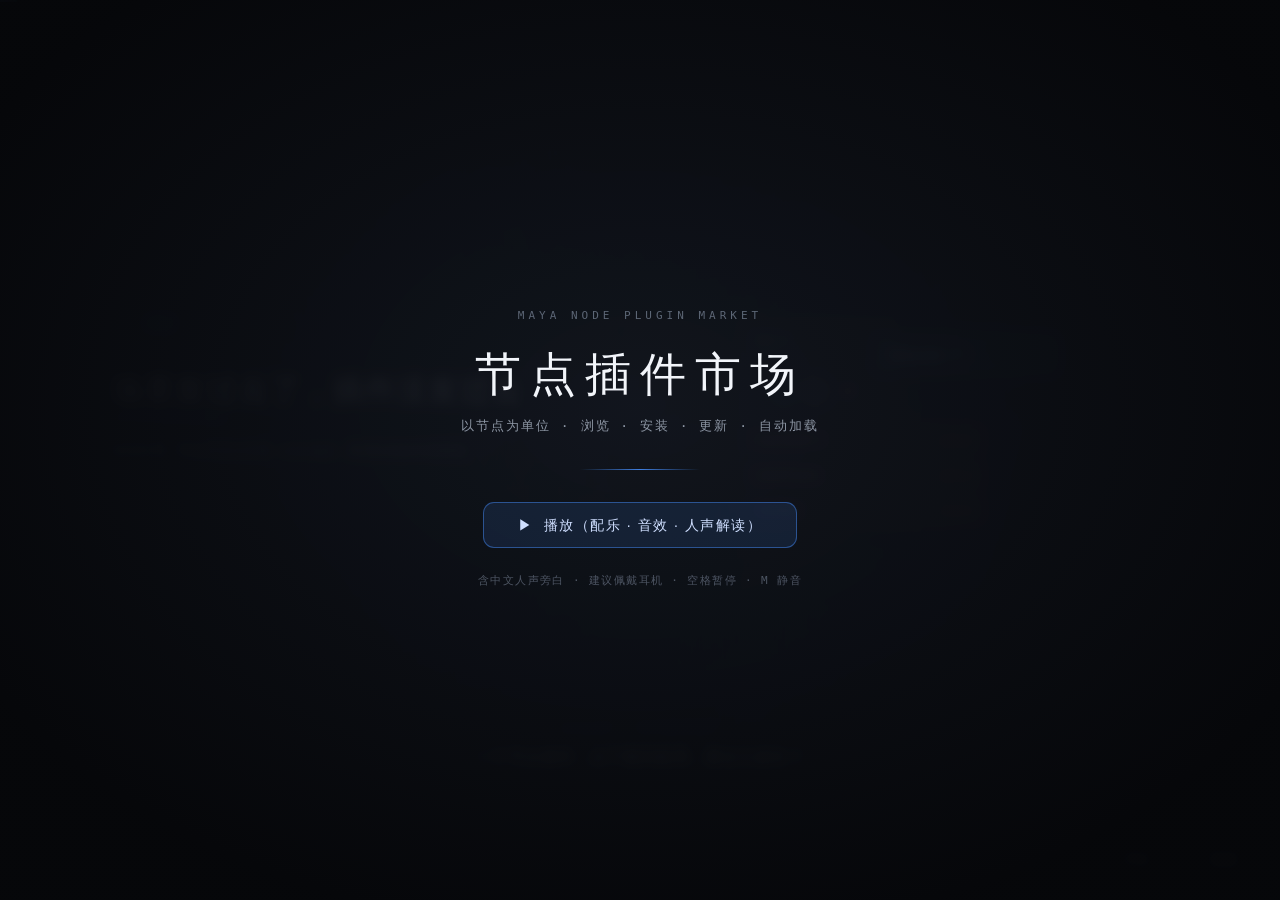
<file: promo/node_market_trailer.html>
<!doctype html>
<html lang="zh-CN">
<head>
<meta charset="utf-8">
<meta name="viewport" content="width=device-width,initial-scale=1">
<title>节点插件市场 · 宣传影片</title>
<style>
  html,body{margin:0;height:100%;background:#06070a;overflow:hidden}
  #stage{position:fixed;inset:0;display:block}
  #bar{position:fixed;top:0;left:0;height:2px;width:0;z-index:9;
    background:linear-gradient(90deg,#3f7fe0,#9b7fe0,#2ebf9f);
    box-shadow:0 0 16px rgba(63,127,224,.85)}
  .btn{position:fixed;bottom:24px;z-index:9;padding:9px 16px;border-radius:9px;cursor:pointer;
    background:rgba(20,23,28,.78);color:#c9d0db;border:1px solid rgba(63,127,224,.32);
    font:13px/1 "Cascadia Mono",Consolas,"Microsoft YaHei",monospace;letter-spacing:.5px;
    backdrop-filter:blur(8px);transition:.2s}
  .btn:hover{color:#eef2f8;border-color:#3f7fe0;transform:translateY(-1px)}
  #replay{right:26px}
  #mute{right:112px;min-width:76px;text-align:center}
  #hint{position:fixed;left:26px;bottom:28px;z-index:9;color:#3f4653;
    font:11px/1.5 "Cascadia Mono",Consolas,"Microsoft YaHei",monospace;letter-spacing:.8px;user-select:none}
  #cap{position:fixed;left:50%;bottom:13%;z-index:8;transform:translateX(-50%) translateY(10px);
    max-width:min(900px,84vw);padding:11px 24px;border-radius:10px;text-align:center;
    background:rgba(8,10,14,.62);border:1px solid rgba(255,255,255,.08);
    color:#e8edf5;font:15px/1.85 "Microsoft YaHei","PingFang SC",sans-serif;letter-spacing:1.4px;
    opacity:0;transition:opacity .35s ease,transform .35s ease;pointer-events:none;
    backdrop-filter:blur(4px)}
  #cap.on{opacity:1;transform:translateX(-50%) translateY(0)}
  #start{position:fixed;inset:0;z-index:20;display:flex;align-items:center;justify-content:center;
    background:radial-gradient(60% 60% at 50% 45%,rgba(18,22,30,.92),rgba(6,7,10,.98));
    backdrop-filter:blur(6px);transition:opacity .5s}
  #start.hide{opacity:0;pointer-events:none}
  .st-in{text-align:center;max-width:640px}
  .st-kicker{font:11px/1 "Cascadia Mono",Consolas,monospace;letter-spacing:4px;color:#5c6675;margin-bottom:26px}
  .st-t{font:300 46px/1.2 "Microsoft YaHei","PingFang SC",sans-serif;color:#f2f5fa;letter-spacing:9px}
  .st-s{margin-top:14px;font:13px/1.6 "Cascadia Mono",Consolas,"Microsoft YaHei",monospace;
    color:#8d96a4;letter-spacing:2px}
  .st-line{width:120px;height:1px;margin:32px auto;background:linear-gradient(90deg,transparent,#3f7fe0,transparent)}
  #go{padding:15px 34px;border-radius:11px;cursor:pointer;border:1px solid rgba(63,127,224,.55);
    background:rgba(63,127,224,.14);color:#cfdfff;font:14px/1 "Microsoft YaHei",sans-serif;
    letter-spacing:1.5px;transition:.22s}
  #go:hover{background:rgba(63,127,224,.26);border-color:#3f7fe0;transform:translateY(-1px)}
  .st-h{margin-top:24px;font:11px/1.6 "Cascadia Mono",Consolas,"Microsoft YaHei",monospace;
    color:#4d5563;letter-spacing:1.4px}
</style>
</head>
<body>
<canvas id="stage"></canvas>
<div id="bar"></div>
<button id="replay" class="btn">重播</button>
<button id="mute" class="btn">♪ 声音</button>
<div id="cap"></div>
<div id="hint">空格 暂停 · M 静音 · R 重播</div>
<div id="start">
  <div class="st-in">
    <div class="st-kicker">MAYA NODE PLUGIN MARKET</div>
    <div class="st-t">节点插件市场</div>
    <div class="st-s">以节点为单位 · 浏览 · 安装 · 更新 · 自动加载</div>
    <div class="st-line"></div>
    <button id="go">▶&nbsp; 播放（配乐 · 音效 · 人声解读）</button>
    <div class="st-h">含中文人声旁白 · 建议佩戴耳机 · 空格暂停 · M 静音</div>
  </div>
</div>
<script>
(function(){
'use strict';

var W=1600,H=900,DUR=56;
// 全局节奏：0.65 = 比实时慢 35%，留给观众理解与反应的时间
var RATE=0.65;
// 关键画面的停顿：[虚拟秒, 停顿时长(ms)]
var HOLDS=[[1.28,650],[2.56,650],[3.84,650],[5.12,650],[6.40,650],
           [14.05,700],[14.90,650],[15.75,700],[23.20,650],[24.95,650],
           [29.40,600],[32.15,600],[35.90,500],[41.40,500],[48.20,700]];
var holdIdx=0,holdUntil=0;
// 人声解读：at = 触发时刻，stop = 语音没播完时最多停留到这一刻
var NARR=[
  {at:0.50,stop:7.20,text:'一个节点插件，从下载到能用，要过几道坎？'},
  {at:8.40,stop:11.20,text:'问题不是插件太少，而是没地方统一看见它们。'},
  {at:12.40,stop:16.10,text:'节点插件市场：扫描插件目录里的节点，变成一张张卡片。'},
  {at:17.40,stop:21.30,text:'版本、作者、节点序号，一屏看清，安装只要一次点击。'},
  {at:22.60,stop:27.60,text:'打开别人的文件，缺哪个节点，它直接告诉你，一键补齐。'},
  {at:29.00,stop:33.20,text:'设为开机自动加载，下次启动 Maya，插件已经在位。'},
  {at:34.60,stop:39.60,text:'作者把节点投稿到在线目录，别人安装即用。'},
  {at:41.00,stop:46.60,text:'收藏、标签、版本更新，一个窗口管到底。'},
  {at:47.90,stop:53.00,text:'少一点查找，多一点创作。节点插件市场。'}
];
var D={bg:'#06070a',text:'#f2f5fa',dim:'#98a1b0',faint:'#5e6673',
  blue:'#4a86e8',purple:'#9b7fe0',teal:'#2ebf9f',yellow:'#f2c14e',red:'#e05561',green:'#57c98a'};
// 实际界面配色（Maya 深灰主题）
var U={win:'#32353a',bar:'#2b2e33',card:'#41454b',cardHi:'#474b52',input:'#2c2f34',
  border:'rgba(255,255,255,0.10)',border2:'rgba(255,255,255,0.16)',
  text:'#eceef1',dim:'#a8aeb6',faint:'#7d848c',
  accent:'#3f7fe0',accentDeep:'#2f65b8',green:'#41a86b',yellow:'#f2c14e',red:'#e05561',
  chip:'#3a3e44'};
var MONO='"Cascadia Mono",Consolas,"Microsoft YaHei",monospace';
var SANS='"Microsoft YaHei","PingFang SC",sans-serif';

// 真实插件图标
var ICON_SRC="[data-uri]";
var ICON=new Image(); ICON.src=ICON_SRC;

var canvas=document.getElementById('stage'),ctx=canvas.getContext('2d'),bar=document.getElementById('bar');
var cw=0,ch=0,vs=1,vx=0,vy=0;
// 导出视频的高度（?h=2160 为 4K，默认），宽度按 16:9 推算
var EXPORT_H=2160;
function resize(){
  var dpr=Math.min(window.devicePixelRatio||1,2);
  // 导出视频时按 EXPORT_H 渲染，不受窗口尺寸影响（16:9 与 1600×900 同比例）
  if(exportMode){ch=EXPORT_H; cw=Math.round(ch*W/H);}
  else{cw=Math.floor(window.innerWidth*dpr); ch=Math.floor(window.innerHeight*dpr);}
  canvas.width=cw; canvas.height=ch;
  if(exportMode){canvas.style.width=(cw/4)+'px'; canvas.style.height=(ch/4)+'px';}
  else{canvas.style.width=window.innerWidth+'px'; canvas.style.height=window.innerHeight+'px';}
  vs=Math.min(cw/W,ch/H); vx=(cw-W*vs)/2; vy=(ch-H*vs)/2;
}
window.addEventListener('resize',resize); resize();

// ---------------- 数学 ----------------
function clamp(v,a,b){return v<a?a:(v>b?b:v);}
function lin(t,a,b){return clamp((t-a)/(b-a),0,1);}
function easeOut(x){return 1-Math.pow(1-x,3);}
function easeInOut(x){return x<0.5?4*x*x*x:1-Math.pow(-2*x+2,3)/2;}
function easeOutQuint(x){return 1-Math.pow(1-x,5);}
function easeOutBack(x){var c=1.9;return 1+(c+1)*Math.pow(x-1,3)+c*Math.pow(x-1,2);}
function win(t,a,b,c,d){if(t<=a||t>=d)return 0;if(t<b)return easeOut(lin(t,a,b));if(t<=c)return 1;return 1-easeInOut(lin(t,c,d));}

// ---------------- 绘制原语 ----------------
function font(size,weight){return (weight||400)+' '+size+'px '+MONO;}
function txt(s,x,y,size,color,alpha,align,weight,spacing,family){
  if(alpha===undefined)alpha=1;
  if(alpha<=0.004||s===undefined||s==='')return;
  ctx.save(); ctx.globalAlpha=alpha; ctx.font=(weight||400)+' '+size+'px '+(family||MONO);
  ctx.fillStyle=color; ctx.textAlign=align||'left'; ctx.textBaseline='alphabetic';
  if(spacing&&'letterSpacing' in ctx)ctx.letterSpacing=spacing+'px';
  ctx.fillText(String(s),x,y); ctx.restore();
}
function measure(s,size,weight,spacing,family){
  ctx.save(); ctx.font=(weight||400)+' '+size+'px '+(family||MONO);
  if(spacing&&'letterSpacing' in ctx)ctx.letterSpacing=spacing+'px';
  var w=ctx.measureText(String(s)).width; ctx.restore(); return w;
}
function rrect(x,y,w,h,r,fill,stroke,lw,alpha){
  if(alpha===undefined)alpha=1;
  if(alpha<=0.004||w<=0||h<=0)return;
  ctx.save(); ctx.globalAlpha=alpha;
  var rr=Math.min(r,Math.abs(w)/2,Math.abs(h)/2);
  ctx.beginPath(); ctx.moveTo(x+rr,y);
  ctx.arcTo(x+w,y,x+w,y+h,rr); ctx.arcTo(x+w,y+h,x,y+h,rr);
  ctx.arcTo(x,y+h,x,y,rr); ctx.arcTo(x,y,x+w,y,rr);
  ctx.closePath();
  if(fill){ctx.fillStyle=fill;ctx.fill();}
  if(stroke){ctx.lineWidth=lw||1;ctx.strokeStyle=stroke;ctx.stroke();}
  ctx.restore();
}
// 深色实心面板（实际 UI 用）
function solid(x,y,w,h,r,fill,alpha,stroke){
  rrect(x,y,w,h,r,fill,stroke||null,1,alpha);
}
function glow(x,y,r,color,alpha){
  if(alpha<=0.004||r<=0)return;
  ctx.save(); ctx.globalAlpha=alpha;
  var g=ctx.createRadialGradient(x,y,0,x,y,r);
  g.addColorStop(0,color);
  g.addColorStop(0.45,color.replace(/rgba\(([^,]+),([^,]+),([^,]+),([^)]+)\)/,
    function(m,a,b,c2,d){return 'rgba('+a+','+b+','+c2+','+(d*0.42)+')';}));
  g.addColorStop(1,'rgba(0,0,0,0)');
  ctx.fillStyle=g; ctx.beginPath(); ctx.arc(x,y,r,0,Math.PI*2); ctx.fill(); ctx.restore();
}
function dot(x,y,r,color,alpha){
  if(alpha<=0.004)return;
  ctx.save(); ctx.globalAlpha=alpha; ctx.fillStyle=color;
  ctx.beginPath(); ctx.arc(x,y,r,0,Math.PI*2); ctx.fill(); ctx.restore();
}
function line(x1,y1,x2,y2,color,alpha,lw,dash){
  if(alpha<=0.004)return;
  ctx.save(); ctx.globalAlpha=alpha; ctx.strokeStyle=color; ctx.lineWidth=lw||1;
  if(dash)ctx.setLineDash(dash);
  ctx.beginPath(); ctx.moveTo(x1,y1); ctx.lineTo(x2,y2); ctx.stroke(); ctx.restore();
}
function hexRgb(hex){
  var m=String(hex).match(/^#?(..)(..)(..)$/);
  if(!m)return '74,134,232';
  return parseInt(m[1],16)+','+parseInt(m[2],16)+','+parseInt(m[3],16);
}
function hexNode(cx,cy,r,color,alpha,fillA,hole){
  if(alpha<=0.004||r<=0)return;
  var rgb=hexRgb(color);
  ctx.save(); ctx.globalAlpha=alpha; ctx.beginPath();
  for(var i=0;i<6;i++){
    var a=Math.PI/6+i*Math.PI/3,x=cx+Math.cos(a)*r,y=cy+Math.sin(a)*r;
    if(i===0)ctx.moveTo(x,y); else ctx.lineTo(x,y);
  }
  ctx.closePath();
  ctx.fillStyle='rgba('+rgb+','+((fillA===undefined)?0.14:fillA)+')'; ctx.fill();
  if(color){ctx.lineWidth=1.2;ctx.strokeStyle=color;ctx.stroke();}
  if(hole!==0){ctx.fillStyle='rgba(9,11,15,0.6)';
    ctx.beginPath(); ctx.arc(cx,cy,Math.max(2,r*0.24),0,Math.PI*2); ctx.fill();}
  ctx.restore();
}
function drawIcon(cx,cy,size,alpha,rot,glowA){
  if(alpha<=0.004||size<=1)return;
  if(glowA)glow(cx,cy,size*0.9,'rgba(74,134,232,0.5)',glowA);
  ctx.save(); ctx.globalAlpha=alpha; ctx.translate(cx,cy);
  if(rot)ctx.rotate(rot);
  if(ICON.complete&&ICON.naturalWidth)ctx.drawImage(ICON,-size/2,-size/2,size,size);
  else rrect(-size/2,-size/2,size,size,size*0.2,'#262a31','rgba(74,134,232,0.6)',2,1);
  ctx.restore();
}
// 插件图标方块：首字 + 品牌色渐变（与实际卡片一致）
function charTile(x,y,size,ch,accent,alpha){
  if(alpha<=0.004||size<=2)return;
  var g=ctx.createLinearGradient(x,y,x,y+size);
  g.addColorStop(0,accent);
  g.addColorStop(1,'rgba(0,0,0,0.55)');
  ctx.save(); ctx.globalAlpha=alpha;
  rrect(x,y,size,size,Math.max(3,size*0.13),accent,null,0,1);
  ctx.fillStyle=g; rrect(x,y,size,size,Math.max(3,size*0.13),g,null,0,1);
  txt(ch,x+size/2,y+size*0.5+size*0.22,size*0.52,'#ffffff',1,'center',600,0,SANS);
  ctx.restore();
}
function chip(s,x,y,color,alpha,size,tint){
  size=size||11;
  var w=measure(s,size,500)+20;
  rrect(x,y,w,22,11,tint||'rgba(255,255,255,0.045)',color,1,alpha);
  txt(s,x+w/2,y+15,size,color,alpha,'center',500,0.3);
  return w;
}
function micro(s,x,y,alpha,color){
  txt(s,x,y,10.5,color||D.faint,alpha,'left',500,3);
}
function ringPulse(cx,cy,r0,r1,p,color,alpha,lw){
  if(p<=0||p>=1)return;
  ctx.save(); ctx.globalAlpha=alpha*(1-p)*0.85;
  ctx.strokeStyle=color; ctx.lineWidth=lw||2;
  ctx.beginPath(); ctx.arc(cx,cy,r0+(r1-r0)*p,0,Math.PI*2); ctx.stroke(); ctx.restore();
}
function pbar(x,y,w,h,p,color,alpha,bgColor){
  rrect(x,y,w,h,h/2,bgColor||'rgba(255,255,255,0.055)',null,0,alpha);
  if(p>0)rrect(x,y,w*p,h,h/2,color,null,0,alpha);
}
function drawCursor(x,y,a){
  if(a<=0.004)return;
  ctx.save(); ctx.globalAlpha=a; ctx.fillStyle='#ffffff';
  ctx.beginPath();
  ctx.moveTo(x,y); ctx.lineTo(x,y+21); ctx.lineTo(x+5.6,y+16.2);
  ctx.lineTo(x+9.4,y+24.2); ctx.lineTo(x+13.2,y+22.5);
  ctx.lineTo(x+9.4,y+14.5); ctx.lineTo(x+15.3,y+13.8);
  ctx.closePath(); ctx.fill();
  ctx.strokeStyle='rgba(5,7,10,0.85)'; ctx.lineWidth=1.1; ctx.stroke(); ctx.restore();
}

// ---------------- 背景 ----------------
var stars=(function(){
  var s=20240501,out=[];
  function rnd(){s=(s*1103515245+12345)&0x7fffffff;return s/0x7fffffff;}
  for(var i=0;i<170;i++)out.push([rnd()*W,rnd()*H,rnd()*1.4+0.3,rnd()*0.5+0.1,rnd()*6.28]);
  return out;
})();
var grainCanvas=document.createElement('canvas');
grainCanvas.width=96; grainCanvas.height=96;
(function(){
  var g=grainCanvas.getContext('2d'),data=g.createImageData(96,96);
  for(var i=0;i<data.data.length;i+=4){
    var v=(Math.random()*255)|0;
    data.data[i]=v; data.data[i+1]=v; data.data[i+2]=v; data.data[i+3]=20;
  }
  g.putImageData(data,0,0);
})();
var grainPattern=null;
function bg(t){
  ctx.fillStyle=D.bg; ctx.fillRect(0,0,W,H);
  ctx.save(); ctx.globalCompositeOperation='lighter';
  glow(W*0.36+Math.sin(t*0.21)*90,H*0.40+Math.cos(t*0.17)*60,760,'rgba(74,134,232,0.07)',1);
  glow(W*0.70+Math.cos(t*0.19)*110,H*0.54+Math.sin(t*0.23)*70,660,'rgba(155,127,224,0.055)',1);
  glow(W*0.50+Math.sin(t*0.13+1.4)*170,H*0.94,560,'rgba(46,191,159,0.038)',1);
  ctx.restore();
  ctx.save(); ctx.globalAlpha=0.5; ctx.strokeStyle='rgba(255,255,255,0.03)'; ctx.lineWidth=1;
  for(var x=0;x<=W;x+=72){ctx.beginPath();ctx.moveTo(x,0);ctx.lineTo(x,H);ctx.stroke();}
  for(var yy=0;yy<=H;yy+=72){ctx.beginPath();ctx.moveTo(0,yy);ctx.lineTo(W,yy);ctx.stroke();}
  ctx.restore();
  var mask=ctx.createRadialGradient(W/2,H*0.5,200,W/2,H*0.5,860);
  mask.addColorStop(0,'rgba(6,7,10,0)'); mask.addColorStop(1,'rgba(6,7,10,0.94)');
  ctx.fillStyle=mask; ctx.fillRect(0,0,W,H);
  for(var i=0;i<stars.length;i++){
    var st=stars[i],tw=0.55+0.45*Math.sin(t*1.4+st[4]);
    dot(st[0],st[1],st[2],'#9fb0cd',st[3]*tw*0.55);
  }
}
function grain(){
  if(!grainPattern)grainPattern=ctx.createPattern(grainCanvas,'repeat');
  ctx.save(); ctx.globalAlpha=0.42; ctx.fillStyle=grainPattern;
  ctx.translate(-(Math.random()*96|0),-(Math.random()*96|0));
  ctx.fillRect(0,0,W+96,H+96); ctx.restore();
}

// =====================================================================
// 第一段：五个真实痛点（0 – 8.0s）
// =====================================================================
var BEATS=[
  {no:'01',tag:'交付',t1:'场景发过去了，插件没发过去',t2:'对方打开，节点类型全变成 unknown，再回头找你问安装包'},
  {no:'02',tag:'版本',t1:'同一个插件，三个版本在飞',t2:'网盘、群文件、桌面各存一份，没人知道哪个才是最新'},
  {no:'03',tag:'依赖',t1:'对方装上了，脚本编辑器却报错',t2:'节点依赖没跟着插件走，换台电脑就加载失败'},
  {no:'04',tag:'加载',t1:'节点在，场景还是错的',t2:'插件躺在硬盘里没加载，绑定结果和作者看到的完全不同'},
  {no:'05',tag:'检索',t1:'想找一个节点，只能靠问人',t2:'没有目录、没有版本、没有作者，工具只在群里口口相传'}
];
var BEAT_LEN=1.6;
var BEAT_TOTAL=BEATS.length*BEAT_LEN;

function beatArt0(a,x,y){
  rrect(x-200,y-108,190,120,8,'rgba(255,255,255,0.03)',D.line||'rgba(255,255,255,0.09)',1,a*0.85);
  txt('场景.mb',x-186,y-84,11,D.faint,a*0.9,'left',400);
  txt('2.4 GB',x-186,y-66,9,D.faint,a*0.7,'left',400);
  line(x-200,y-56,x-10,y-56,'rgba(255,255,255,0.09)',a*0.7,1);
  hexNode(x-150,y-24,17,D.blue,a*0.75,0.12,1);
  hexNode(x-110,y-24,17,D.purple,a*0.75,0.12,1);
  dot(x-70,y-24,4,D.red,a*0.9);
  rrect(x-38,y-96,232,52,10,'rgba(74,134,232,0.09)','rgba(74,134,232,0.42)',1,a);
  txt('“插件也发我一下”',x-22,y-64,12,'#cfe0ff',a,'left',400);
  var bad=[['rubikCubeCtrl','unknown'],['rubikCubeGeo','unknown'],['rubikRig','unknown']];
  for(var i=0;i<3;i++){
    var by=y+20+i*44;
    rrect(x-200,by,300,34,6,'rgba(224,85,97,0.06)','rgba(224,85,97,0.35)',1,a*0.9);
    txt(bad[i][0],x-186,by+21,11,'#e8b4ba',a*0.9,'left',400);
    txt(bad[i][1],x+88,by+21,9.5,'#e05561',a*0.9,'right',400,0.5);
  }
}
function beatArt1(a,x,y){
  var cards=[[-150,-92,'v1',-0.14],[20,-60,'v1.2',0.05],[150,-96,'v2',0.12]];
  for(var i=0;i<cards.length;i++){
    var c2=cards[i];
    ctx.save(); ctx.globalAlpha=a*0.6;
    ctx.translate(x+c2[0],y+c2[1]); ctx.rotate(c2[3]);
    ctx.fillStyle='rgba(255,255,255,0.045)'; ctx.fillRect(-72,-46,144,92);
    ctx.strokeStyle='rgba(255,255,255,0.09)'; ctx.lineWidth=1; ctx.strokeRect(-72,-46,144,92);
    ctx.fillStyle=D.faint; ctx.fillRect(-58,-28,64,3); ctx.fillRect(-58,-16,92,2);
    ctx.restore();
    txt(c2[2],x+c2[0]+50,y+c2[1]+34,11,'#a4adbb',a*0.55,'left',500);
  }
  txt('?',x+40,y+92,64,'rgba(255,255,255,0.10)',a,'center',300);
  chip('网盘',x-168,y+112,D.dim,a*0.9);
  chip('群文件',x-108,y+112,D.dim,a*0.9);
  chip('桌面',x-26,y+112,D.dim,a*0.9);
  txt('谁是 v2 ?',x+96,y+126,12,D.red,a*0.85,'left',500);
}
function beatArt2(a,x,y){
  rrect(x-206,y-108,412,196,10,'rgba(10,13,17,0.92)','rgba(255,255,255,0.10)',1,a);
  // 复刻 Maya 的 Script Editor：Python 插件加载失败时，报错就出现在这里
  txt('Script Editor',x-190,y-84,9.5,D.faint,a*0.8,'left',500,1.6);
  line(x-206,y-70,x+206,y-70,'rgba(255,255,255,0.08)',a*0.8,1);
  txt('scroll_market_node.py',x-190,y-46,10,'#a9b6c8',a*0.9,'left',400,0.2);
  txt('// Error: ModuleNotFoundError: file',x-190,y-14,10.5,'#f0a0a8',a,'left',400,0.2);
  txt('C:/…/scroll_market_node.py line 6:',x-190,y+6,10.5,'#f0a0a8',a,'left',400,0.2);
  txt("No module named '_lib' //",x-190,y+26,10.5,'#f0a0a8',a,'left',500,0.2);
  line(x-206,y+44,x+206,y+44,'rgba(255,255,255,0.09)',a*0.8,1);
  txt('别人电脑上缺的就是这个包',x-190,y+68,11,D.faint,a*0.85,'left',400);
  dot(x+186,y+22,4,D.red,a*0.85);
}
function beatArt3(a,x,y){
  var nodes=[[x-150,y-40,D.blue],[x+40,y-60,D.teal],[x-40,y+52,D.purple]];
  var links=[[0,1],[1,2],[2,0]];
  for(var i=0;i<links.length;i++){
    var p=nodes[links[i][0]],q=nodes[links[i][1]],broken=i===1;
    ctx.save(); ctx.globalAlpha=a*(broken?0.55:0.32);
    ctx.strokeStyle=broken?D.red:'rgba(150,185,240,0.9)'; ctx.lineWidth=1.2;
    if(broken)ctx.setLineDash([5,5]);
    ctx.beginPath(); ctx.moveTo(p[0],p[1]); ctx.lineTo(q[0],q[1]); ctx.stroke(); ctx.restore();
    if(broken){
      dot((p[0]+q[0])/2,(p[1]+q[1])/2,4,D.red,a*0.9);
      line((p[0]+q[0])/2-11,(p[1]+q[1])/2-11,(p[0]+q[0])/2+11,(p[1]+q[1])/2+11,D.red,a*0.8,2);
    }
  }
  for(var k=0;k<nodes.length;k++)hexNode(nodes[k][0],nodes[k][1],20,nodes[k][2],a*0.9,0.14,1);
  chip('插件未加载',x-110,y+112,D.red,a*0.95,'rgba(224,85,97,0.10)');
  txt('节点都在，连接是错的',x+10,y+126,12,D.red,a*0.8,'left',400);
}
function beatArt4(a,x,y){
  rrect(x-206,y-96,412,50,10,'rgba(255,255,255,0.04)','rgba(255,255,255,0.09)',1,a);
  txt('搜索节点 / 编号 / 作者',x-188,y-64,12,D.faint,a*0.9,'left',400);
  line(x-16,y-84,x-16,y-52,D.blue,a,1.4);
  rrect(x-206,y-26,412,150,10,'rgba(255,255,255,0.02)','rgba(255,255,255,0.09)',1,a*0.9);
  txt('?',x+20,y+52,54,'rgba(255,255,255,0.10)',a,'center',300);
  var tags=['没有目录','没有版本','没有作者'];
  for(var i=0;i<tags.length;i++)chip(tags[i],x-206+18+i*104,y+96,D.red,a*0.85,'rgba(224,85,97,0.08)');
  for(var k=0;k<3;k++)dot(x-186+k*22,y+146+(k%2?0:4),3,'rgba(255,255,255,0.14)',a*0.6);
  txt('问一下同事？',x-100,y+152,11,D.faint,a*0.8,'left',400);
}
var ART=[beatArt0,beatArt1,beatArt2,beatArt3,beatArt4];

function sceneBeats(t){
  for(var i=0;i<BEATS.length;i++){
    var s=i*BEAT_LEN,a=win(t,s,s+0.24,s+BEAT_LEN-0.26,s+BEAT_LEN);
    if(a<=0.004)continue;
    var b=BEATS[i],lx=140,ly=296,rise=(1-easeOut(lin(t,s,s+0.55)))*20;

    txt(b.no,lx,ly+rise,12,D.faint,a*0.9,'left',500,3);
    var cw0=chip(b.tag,lx+38,ly-16+rise,D.blue,a,10.5,'rgba(74,134,232,0.10)');
    line(lx+48+cw0+12,ly-5+rise,lx+48+cw0+64,ly-5+rise,'rgba(255,255,255,0.09)',a*0.55,1);

    txt(b.t1,lx,ly+92+rise,38,D.text,a,'left',300,1.5);
    rrect(lx,ly+112+rise,140*easeOut(lin(t,s+0.2,s+0.85)),2,1,D.blue,null,0,a*0.85);
    txt(b.t2,lx,ly+160+rise,16,D.dim,a*0.95,'left',400,0.5);

    ART[i](a,1130,400+rise);
  }

  var piv=win(t,BEAT_TOTAL-0.75,BEAT_TOTAL-0.15,BEAT_TOTAL+0.6,BEAT_TOTAL+1.2);
  if(piv>0.004){
    ctx.save(); ctx.globalAlpha=piv;
    var pw=measure('五个场景，同一个根源',24,300,3)+104;
    rrect(W/2-pw/2,414,pw,74,14,'rgba(14,18,24,0.86)','rgba(74,134,232,0.30)',1,1);
    txt('五个场景，同一个根源',W/2-30,448,24,D.text,1,'center',300,3);
    txt('插件没有分发方式',W/2-30,474,13,D.blue,1,'center',400,2);
    txt('→',W/2+pw/2-34,456,20,D.blue,1,'center',400);
    ctx.restore();
  }

  var noteA=win(t,0.35,0.9,BEAT_TOTAL-0.9,BEAT_TOTAL-0.35);
  txt('真实场景 · 每天都在发生',W/2,806,11.5,D.faint,noteA*0.85,'center',500,4);
}

// =====================================================================
// 第二段：碎片汇聚成真实图标（8.0 – 11.8s）
// =====================================================================
var SHARDS=(function(){
  var s=424242,out=[];
  function rnd(){s=(s*1103515245+12345)&0x7fffffff;return s/0x7fffffff;}
  for(var i=0;i<190;i++){
    var ang=rnd()*Math.PI*2,rad=260+rnd()*460;
    out.push({x:W/2+Math.cos(ang)*rad,y:392+Math.sin(ang)*rad*0.6,r:1.1+rnd()*2.3,d:rnd()*0.5,
      col:rnd()<0.42?'rgba(120,165,240,0.9)':(rnd()<0.5?'rgba(170,140,230,0.9)':'rgba(70,200,175,0.85)')});
  }
  return out;
})();

function sceneGather(t){
  var base=win(t,7.9,8.3,11.5,11.9);
  if(base<=0.004)return;
  var CX=W/2,CY=392;
  ctx.save(); ctx.globalCompositeOperation='lighter';
  for(var i=0;i<SHARDS.length;i++){
    var p=SHARDS[i],k=easeInOut(clamp(lin(t,8.0+p.d,9.6+p.d),0,1));
    var x=p.x+(CX-p.x)*k,y=p.y+(CY-p.y)*k,al=base*(1-clamp((k-0.8)/0.2,0,1))*0.95;
    dot(x,y,p.r,p.col,al);
    if(k>0.55&&al>0.2)glow(x,y,11,p.col,al*0.4);
  }
  ctx.restore();
  var burst=clamp(lin(t,9.5,10.4),0,1);
  glow(CX,CY,320*(0.35+burst*0.65),'rgba(74,134,232,0.55)',base*(0.3+0.55*Math.sin(burst*Math.PI)));
  ringPulse(CX,CY,110,430,lin(t,9.9,11.2),'rgba(120,170,255,1)',base*0.8,2);
  ringPulse(CX,CY,80,330,lin(t,10.2,11.5),'rgba(155,127,224,1)',base*0.55,1.4);
  var ic=easeOutBack(lin(t,9.85,10.9));
  if(ic>0){
    var size=216*ic,rot=(1-ic)*0.55+Math.sin((t-9.8)*0.8)*0.008;
    drawIcon(CX,CY,size,base,rot,base*0.45*easeOut(lin(t,10.1,10.9)));
  }
  var capA=win(t,10.5,11.1,11.5,11.9);
  txt('把散落的插件，收进一个窗口',CX,620,22,D.dim,capA*base,'center',400,3);
  txt('同一个入口 · 同一个图标 · 同一个版本',CX,652,12,D.faint,capA*base*0.85,'center',400,2);
}

// =====================================================================
// 第三段：市场窗口（按实际界面 1:1 还原，11.8 – 16.8s）
// =====================================================================
var WR={x:200,y:48,w:1200,h:704};

var PLUGINS=[
  {name:'魔方绑定',author:'詹康明',ver:'v2.0.0',node:'rubikCubeNode',id:'0x00141488',
   char:'魔',accent:'#2f9187',loaded:true,fav:true,auto:true,
   desc:['程序化生成任意尺寸的魔方绑定：每层独立控','制器、90°吸附提交、自动配色。点「运行」会','加载节点并生成绑定。']},
  {name:'通用附着版卷轴',author:'詹康明',ver:'v1.0.1',node:'scrollMarketNode',id:'0x00151502',
   char:'通',accent:'#2b7d76',loaded:false,fav:true,auto:false,
   desc:['打开通用附着版卷轴窗口。每次点「运行」都','会先卸载，再重新加载插件和窗口模块，改完','代码不用重启 Maya。']},
];

function uiBtn(x,y,w,h,label,alpha,filled,color,arrow){
  rrect(x,y,w,h,6,filled?(color||U.accent):'#3a3e44',
        filled?null:'rgba(255,255,255,0.11)',1,alpha);
  var ox=arrow?4:0;
  txt(label,x+w/2-ox,y+h/2+4,11,filled?'#ffffff':'#cfd5dc',alpha,'center',500,0.3,SANS);
  if(arrow)txt(arrow,x+w-14,y+h/2+4,10,'#a8aeb6',alpha,'center',400);
}

function uiSwitch(x,y,on,alpha){
  rrect(x,y,32,17,8.5,on?'rgba(63,127,224,0.20)':'rgba(255,255,255,0.06)',
        on?'rgba(63,127,224,0.85)':'rgba(255,255,255,0.16)',1,alpha);
  dot(x+(on?23:9),y+8.5,6,on?U.accent:'#8d949c',alpha);
}

// 标签组：与真实界面一致（深色容器 + 3px 内边距 + 每个按钮左右 18px + 2px 间距）
function uiTabs(right,cy,active,alpha){
  var tabs=['发现','在线','收藏','已加载','设置'],pad=18,gap=2,mg=3,th=32;
  var bw=[],i,total=mg*2;
  for(i=0;i<tabs.length;i++){bw[i]=measure(tabs[i],12.5,500,0.5,SANS)+pad*2;total+=bw[i];}
  total+=gap*(tabs.length-1);
  var x=right-total;
  rrect(x,cy-th/2,total,th,10,'#1b1d22','rgba(255,255,255,0.13)',1,alpha);
  var tx=x+mg;
  for(i=0;i<tabs.length;i++){
    var act=i===active;
    if(act)rrect(tx,cy-11,bw[i],22,7,'rgba(91,157,255,0.18)',null,0,alpha);
    txt(tabs[i],tx+bw[i]/2,cy+4,12.5,act?'#cfe0ff':'#9aa1ad',alpha,'center',act?500:400,0.5,SANS);
    tx+=bw[i]+gap;
  }
  return {x:x,w:total};
}

function uiShell(t,alpha,tab,opt){
  opt=opt||{}; var R=WR,w=R.w,h=R.h;
  // 窗口底
  ctx.save(); ctx.shadowColor='rgba(0,0,0,0.55)'; ctx.shadowBlur=42; ctx.shadowOffsetY=18;
  solid(R.x,R.y,w,h,9,'#32363b',alpha); ctx.restore();
  solid(R.x,R.y,w,h,9,null,0,'rgba(255,255,255,0.11)');
  // 标题栏
  rrect(R.x+1,R.y+1,w-2,66,8,'#2e3237',null,0,alpha);
  rrect(R.x+1,R.y+56,w-2,11,0,'#2e3237',null,0,alpha);
  line(R.x+1,R.y+67,R.x+w-1,R.y+67,'rgba(255,255,255,0.10)',alpha,1);

  txt('节点插件市场',R.x+28,R.y+43,25,U.text,alpha,'left',700,1,SANS);
  var tw=measure('节点插件市场',25,700,1,SANS),px=R.x+28+tw+20;
  rrect(px,R.y+21,106,27,13.5,'#3b3f45','rgba(255,255,255,0.11)',1,alpha);
  dot(px+16,R.y+34.5,3.4,U.accent,alpha);
  txt('v3.1.8 · 节点驱动',px+27,R.y+39,10,'#b8c0c9',alpha,'left',500,0.3,SANS);
  txt('作者 詹康明',px+124,R.y+39,11,'#8d949c',alpha,'left',400,0.5,SANS);

  // 窗口按钮
  var bx=R.x+w-372;
  uiBtn(bx,R.y+19,88,29,'导入插件',alpha,false,null,'▾');
  uiBtn(bx+96,R.y+19,52,29,'更新',alpha);
  uiBtn(bx+156,R.y+19,52,29,'刷新',alpha);
  uiBtn(bx+216,R.y+19,64,29,'清缓存',alpha);
  // 系统窗口按钮：最小化 → 最大化 → 关闭，顺序与真实窗口一致
  txt('—',R.x+w-72,R.y+34,13,'#9aa1a9',alpha,'center',400);
  txt('▢',R.x+w-50,R.y+34,12,'#9aa1a9',alpha,'center',400);
  txt('✕',R.x+w-27,R.y+34,12,'#9aa1a9',alpha,'center',400);

  // 副标题
  txt('以 Maya 节点为单位的插件市场：识别插件目录里的节点，自动生成启动按钮',
      R.x+28,R.y+92,11.5,'#9aa1a9',alpha,'left',400,0.3,SANS);

  // 右侧标签组（右侧留白 24px，和真实窗口边距一致）
  var tb=uiTabs(R.x+w-24,R.y+126,tab,alpha);

  // 搜索框
  var sx=R.x+28,sy=R.y+106,sw=tb.x-13-sx,sh=40;
  rrect(sx,sy,sw,sh,8,U.input,opt.focus?'#3f7fe0':'rgba(255,255,255,0.12)',1.2,alpha);
  dot(sx+20,sy+21,5.2,'rgba(255,255,255,0.30)',alpha);
  line(sx+23,sy+24,sx+27,sy+28,'rgba(255,255,255,0.30)',alpha,1.4);
  txt(opt.search||'搜索插件 / 节点 / 作者 / 序号',sx+40,sy+25,12,
      opt.search?'#d7dde4':'#7d848c',alpha,'left',400,0.4,SANS);

  // 标签行
  var ty=R.y+158;
  if(opt.tags!==false){
    rrect(sx,ty,132,29,6,U.input,'rgba(255,255,255,0.10)',1,alpha);
    txt('搜索标签',sx+14,ty+19,11,'#7d848c',alpha,'left',400,0.4,SANS);
    var tags=['全部','零轴','程序化','窗口','绑定','附着','魔方'],tx=sx+146;
    for(var i=0;i<tags.length;i++){
      var tW=measure(tags[i],11,400,0.3,SANS)+22;
      rrect(tx,ty,tW,29,6,i===0?'rgba(63,127,224,0.14)':'rgba(255,255,255,0.03)',
            i===0?'rgba(63,127,224,0.5)':'rgba(255,255,255,0.12)',1,alpha);
      txt(tags[i],tx+tW/2,ty+19,11,i===0?'#8dbaff':'#c3c9d0',alpha,'center',400,0.3,SANS);
      tx+=tW+8;
    }
  }

  // 底部栏
  var fy=R.y+h-46;
  line(R.x+1,fy,R.x+w-1,fy,'rgba(255,255,255,0.10)',alpha,1);
  txt(opt.path||'插件目录: E:\\code\\my_code\\IterativeVersion\\Maya_PY3_plug-in_2025\\ui\\qt_ui\\custom_commands\\nodes',
      R.x+28,fy+29,10,'#7d848c',alpha,'left',400,0,SANS);
  var cnt=opt.count||'2 个节点 · 1 个已加载 · 2 个收藏';
  txt(cnt,R.x+w-176,fy+29,10.5,'#9aa1a9',alpha,'right',400,0.3,SANS);
  rrect(R.x+w-160,fy+12,132,30,6,'rgba(255,255,255,0.04)','rgba(255,255,255,0.12)',1,alpha);
  txt('打开插件目录',R.x+w-94,fy+31,11,'#cfd5dc',alpha,'center',400,0.3,SANS);
}

function drawCard(x,y,w,h,p,pl,alpha,cursorOn){
  if(p<=0.004)return;
  var dy=(1-p)*14;
  rrect(x,y+dy,w,h,8,U.card,'rgba(255,255,255,0.09)',1,alpha*Math.min(1,p));
  // 图标方块
  charTile(x+16,y+dy+14,56,pl.char,pl.accent,alpha*Math.min(1,p));
  // 标题
  txt(pl.name,x+86,y+dy+39,15.5,U.text,alpha*p,'left',600,0.3,SANS);
  // 状态
  var stTxt=pl.loaded?'已加载':'未加载';
  var stW=measure(stTxt,10.5,400,0.3,SANS);
  txt(stTxt,x+w-16,y+dy+37,10.5,pl.loaded?U.green:'#8d949c',alpha*p,'right',400,0.3,SANS);
  dot(x+w-24-stW,y+dy+33,3.5,pl.loaded?U.green:'#8d949c',alpha*p);
  // 作者 · 版本
  txt(pl.author+' · '+pl.ver,x+86,y+dy+60,10.5,'#a3aab2',alpha*p,'left',400,0.3,SANS);
  // 节点名
  txt(pl.node,x+16,y+dy+88,10.5,'#b9c0c8',alpha*p,'left',400,0,SANS);
  // 序号胶囊
  var idW=measure(pl.id,9.5,400,0)+16;
  rrect(x+w-16-idW,y+dy+74,idW,20,4,'#35383d','rgba(255,255,255,0.10)',1,alpha*p);
  txt(pl.id,x+w-16-idW/2,y+dy+88,9.5,'#9aa1a9',alpha*p,'center',400,0,SANS);
  // 描述
  for(var i=0;i<pl.desc.length;i++){
    txt(pl.desc[i],x+16,y+dy+116+i*17,10.5,'#9aa1a9',alpha*p*0.95,'left',400,0,SANS);
  }
  // 开机自动加载
  var on=pl.loaded&&pl.auto;
  uiSwitch(x+16,y+dy+176,on,alpha*p);
  txt('开机自动加载',x+56,y+dy+189,10.5,'#a8aeb6',alpha*p,'left',400,0.3,SANS);
  // 按钮行
  var by=y+dy+h-38,bh=30;
  uiBtn(x+16,by,30,bh,'★',alpha*p,false,pl.fav?U.yellow:null);
  uiBtn(x+52,by,54,bh,'详情',alpha*p);
  uiBtn(x+110,by,56,bh,'文件夹',alpha*p);
  if(pl.loaded)uiBtn(x+w-78,by,62,bh,'运行',alpha*p,true);
  else uiBtn(x+w-78,by,62,bh,'加载',alpha*p,true);
  if(cursorOn)ringPulse(x+w-47,by+15,6,26,cursorOn,'#ffffff',alpha*0.6,1.4);
}

function sceneMarket(t){
  var base=win(t,11.75,12.25,16.2,16.75);
  if(base<=0.004)return;

  var p=easeOutQuint(lin(t,11.6,12.9));
  var R=WR,cx2=R.x+R.w/2,cy2=R.y+R.h/2;
  var sx=0.96+0.04*p,sy=0.96+0.04*p;
  ctx.save();
  ctx.translate(cx2,cy2); ctx.scale(sx,sy); ctx.translate(-cx2,-cy2);
  glow(cx2,cy2,600,'rgba(63,127,224,0.16)',base*easeOut(lin(t,11.9,13.2)));
  uiShell(t,base,0,{focus:t>12.5&&t<13.6,path:null,count:'2 个节点 · 1 个已加载 · 2 个收藏'});

  var inner=win(t,12.55,13.1,16.2,16.75);
  if(inner<=0.004){ctx.restore();return;}

  var gx=R.x+28,gy=R.y+200,cw2=268,ch2=264,gap=16;
  for(var i=0;i<PLUGINS.length;i++){
    var cx3=gx+i*(cw2+gap);
    var cp=easeOutBack(lin(t,12.9+i*0.1,13.8+i*0.1));
    drawCard(cx3,gy,cw2,ch2,cp,PLUGINS[i],base,0);
  }

  // 第一张卡：开关已是开启状态，光标点一下做视觉强调
  var tg=lin(t,14.2,14.75);
  if(tg>0&&tg<1)ringPulse(gx+32,gy+184.5,9,30,tg,'#8dbaff',base*0.65,1.5);

  // 光标移向「运行」并点击
  var R1=WR;
  var bx=gx+cw2-88+36,by=gy+ch2-38+15;
  var mp=easeInOut(lin(t,14.6,15.5));
  if(t<15.9)drawCursor(760+(bx-760)*mp,560+(by-560)*mp,base*easeOut(lin(t,14.3,14.7)));
  var click=lin(t,15.5,15.7);
  if(click>0)ringPulse(bx,by,7,34,click,base*0.7,'#ffffff',1.6);
  if(t>15.5){
    uiBtn(gx+cw2-88,gy+ch2-38,72,30,'运行中…',base,true);
  }
  // 运行后卡片状态变化
  var runA=win(t,15.65,16.0,16.2,16.75);
  if(runA>0.004){
    txt('已加载',gx+cw2-16,gy+37,10.5,U.green,runA,'right',400,0.3,SANS);
    dot(gx+cw2-24-30,gy+33,3.5,U.green,runA);
  }

  // 提示：更多节点在在线页
  var moreA=win(t,13.6,14.2,16.2,16.75);
  if(moreA>0.004){
    var hx=R.x+28,hy=gy+ch2+26;
    rrect(hx,hy,1120,44,6,'rgba(255,255,255,0.022)','rgba(255,255,255,0.08)',1,moreA*base);
    txt('＋',hx+22,hy+28,15,'rgba(255,255,255,0.30)',moreA*base,'left',400);
    txt('在线目录还有更多节点 · 切到「在线」即可安装，无需再去找网盘和群文件',
        hx+44,hy+27,11,'#9aa1a9',moreA*base,'left',400,0.2,SANS);
    txt('在线',hx+1088,hy+27,11,'#7cb0ff',moreA*base,'right',500,0.2,SANS);
  }

  ctx.restore();

  var capA=win(t,15.3,15.9,16.2,16.75);
  txt('按节点组织：一个序号 · 一个插件 · 一张卡片',W/2,806,15,D.dim,capA*base,'center',400,2);
}

// =====================================================================
// 第四段：详情与安装（16.8 – 21.9s）
// =====================================================================
function sceneInstall(t){
  var base=win(t,16.75,17.25,21.3,21.95);
  if(base<=0.004)return;
  var R=WR;

  uiShell(t,base,0,{tags:true,path:null});
  // 背景内容压暗
  rrect(R.x+1,R.y+68,R.w-2,R.h-69,0,'rgba(20,22,26,0.62)',null,0,base);

  var p=easeOutQuint(lin(t,16.9,17.8));
  var mw=520,my=R.y+108,mx=R.x+96;
  var dx=mx-(1-p)*24;

  // 模态卡
  ctx.save(); ctx.shadowColor='rgba(0,0,0,0.6)'; ctx.shadowBlur=40; ctx.shadowOffsetY=16;
  solid(dx,my,mw,R.h-180,8,'#3b3f45',base*Math.min(1,p)); ctx.restore();
  solid(dx,my,mw,R.h-180,8,null,0,'rgba(255,255,255,0.13)');
  rrect(dx+1,my+1,mw-2,44,7,'#34383d',null,0,base*Math.min(1,p));
  txt('插件详情',dx+18,my+29,13,U.text,base,'left',600,0.5,SANS);
  txt('✕',dx+mw-20,my+29,12,'#9aa1a9',base,'center',400);
  line(dx+1,my+45,dx+mw-1,my+45,'rgba(255,255,255,0.10)',base,1);

  var pl=PLUGINS[0];
  charTile(dx+18,my+62,84,pl.char,pl.accent,base);
  txt(pl.name,dx+118,my+92,20,U.text,base,'left',700,0.4,SANS);
  txt(pl.author+' · '+pl.ver,dx+118,my+114,11,'#a3aab2',base,'left',400,0.3,SANS);
  var idW=measure(pl.id,10,400,0)+18;
  rrect(dx+118,my+124,idW,22,4,'#35383d','rgba(255,255,255,0.10)',1,base);
  txt(pl.id,dx+118+idW/2,my+139,10,'#a3aab2',base,'center',400,0,SANS);
  txt(pl.node,dx+130+idW,my+139,10.5,'#b9c0c8',base,'left',400,0,SANS);

  var dv=my+178;
  line(dx+18,dv-14,dx+mw-18,dv-14,'rgba(255,255,255,0.09)',base,1);
  var full=['程序化生成任意尺寸的魔方绑定：每层独立控制器、',
            '90°吸附提交、自动配色；支持打乱与复原动画，',
            '节点参数随场景保存，换台电脑打开也不丢配置。'];
  for(var i=0;i<full.length;i++){
    txt(full[i],dx+18,dv+8+i*19,11,'#9aa1a9',base*easeOut(lin(t,17.3+i*0.1,17.8+i*0.1)),'left',400,0,SANS);
  }

  var cy=dv+82;
  micro('环境',dx+18,cy,base*easeOut(lin(t,17.6,18.1)),'#7d848c');
  var cxp=dx+18;
  var chips=[['自带依赖',U.green,'rgba(65,168,107,0.10)'],['无第三方包',U.accent,'rgba(63,127,224,0.10)'],
             ['Maya 2022–2025','#a3aab2','rgba(255,255,255,0.04)']];
  for(var j=0;j<chips.length;j++){
    var ca=base*easeOut(lin(t,17.7+j*0.1,18.2+j*0.1));
    cxp+=chip(chips[j][0],cxp,cy+10,chips[j][1],ca,10,chips[j][2])+8;
  }

  // 依赖行
  var dy2=cy+52;
  var dtA=base*easeOut(lin(t,18.0,18.5));
  rrect(dx+18,dy2,mw-36,58,6,'rgba(255,255,255,0.025)','rgba(255,255,255,0.08)',1,dtA);
  hexNode(dx+38,dy2+29,10,U.accent,dtA,0.18,1);
  txt('_lib · 随节点打包',dx+56,dy2+26,10.5,'#cfd5dc',dtA,'left',400,0,SANS);
  txt('已随插件打包，换台电脑也不会缺依赖',dx+56,dy2+44,9.5,'#8d949c',dtA,'left',400,0,SANS);
  txt('✓',dx+mw-36,dy2+34,12,U.green,dtA,'right',600);

  // 按钮
  var by=my+R.h-180-52,bh=32;
  rrect(dx+18,by,36,bh,6,'rgba(255,255,255,0.04)','rgba(255,255,255,0.12)',1,base);
  txt('★',dx+36,by+22,13,U.yellow,base,'center',400);
  uiBtn(dx+62,by,62,bh,'文件夹',base);
  var runClick=t>=20.55;
  uiBtn(dx+mw-140,by,122,bh,runClick?'已加载 · 运行':'运行并加载',base,true,
        runClick?U.accentDeep:U.accent);

  // 光标
  var bx=dx+mw-140+61,byy=by+16;
  var mp=easeInOut(lin(t,18.9,20.5));
  if(t<21.2)drawCursor(900+(bx-900)*mp,760+(byy-760)*mp,base*easeOut(lin(t,18.6,19.0)));
  ringPulse(bx,byy,8,40,lin(t,20.55,21.4),base*0.7,'#ffffff',1.8);

  // 右侧：安装校验
  var rx=dx+mw+40,ry=my+6;
  var steps=[['识别节点序号','NODE_INFO.node_id → 0x00141488'],
             ['校验 registerNode','MTypeId 与索引一致'],
             ['写入 nodes/ 目录','按序号归档，不覆盖旧版本'],
             ['加载并登记','下次打开自动就绪']];
  micro('安装流程',rx,ry+6,base*easeOut(lin(t,17.4,17.9)),'#7d848c');
  for(var s=0;s<steps.length;s++){
    var sy2=ry+26+s*78,sa=base*easeOut(lin(t,17.8+s*0.2,18.5+s*0.2));
    var done=t>19.2+s*0.32;
    rrect(rx,sy2,440,64,6,done?'rgba(35,52,44,0.55)':'rgba(255,255,255,0.03)',
          done?'rgba(65,168,107,0.28)':'rgba(255,255,255,0.09)',1,sa);
    dot(rx+20,sy2+32,4.5,done?U.green:'#7d848c',sa);
    txt(steps[s][0],rx+36,sy2+27,12,'#dfe4ea',sa,'left',500,0.3,SANS);
    txt(steps[s][1],rx+36,sy2+47,9.5,'#8d949c',sa,'left',400,0,SANS);
    if(done)txt('✓',rx+410,sy2+36,12,U.green,sa,'center',600);
  }

  // 本地目录结果
  var ta=win(t,19.4,20.0,21.3,21.95);
  if(ta>0.004){
    var ly=ry+348;
    rrect(rx,ly,440,120,6,'rgba(255,255,255,0.025)','rgba(255,255,255,0.09)',1,ta*base);
    micro('本地节点库',rx+18,ly+24,ta*base,'#7d848c');
    drawIcon(rx+28,ly+48,18,ta*base,0,0);
    txt('custom_commands/nodes/',rx+46,ly+52,10,'#a3aab2',ta*base,'left',400,0,SANS);
    line(rx+18,ly+62,rx+422,ly+62,'rgba(255,255,255,0.08)',ta*base,1);
    hexNode(rx+30,ly+86,9,U.accent,ta*base,0.18,1);
    txt('0x00141488/rubikCube.py',rx+48,ly+90,10,'#cfd5dc',ta*base,'left',400,0,SANS);
    var lw2=measure('loaded',9.5,400)+14;
    rrect(rx+422-lw2,ly+76,lw2,20,4,'rgba(65,168,107,0.10)','rgba(65,168,107,0.5)',1,ta*base);
    txt('loaded',rx+422-lw2/2,ly+90,9.5,U.green,ta*base,'center',400,0,SANS);
  }

  var capA=win(t,20.6,21.2,21.3,21.95);
  txt('装完就是加载状态，不用重启 Maya',W/2,806,15,D.dim,capA*base,'center',400,2);
}

// =====================================================================
// 第五段：交付闭环（21.9 – 28.3s）
// =====================================================================
function sceneDelivery(t){
  var base=win(t,21.85,22.35,27.7,28.3);
  if(base<=0.004)return;
  var R=WR;
  uiShell(t,base,0,{tags:false,path:'场景: E:\\project\\shot_010_final_v3   ·   2 个节点未注册',
                    count:'0 个已加载 · 2 个缺失 · 1 个可更新'});
  rrect(R.x+1,R.y+68,R.w-2,R.h-69,0,'rgba(20,22,26,0.66)',null,0,base);

  var p=easeOutQuint(lin(t,22.0,22.9));
  var mw=680,mh=392,mx=R.x+R.w/2-mw/2,my=R.y+126;
  ctx.save(); ctx.shadowColor='rgba(0,0,0,0.6)'; ctx.shadowBlur=40; ctx.shadowOffsetY=16;
  solid(mx,my,mw,mh,8,'#3b3f45',base*Math.min(1,p)); ctx.restore();
  solid(mx,my,mw,mh,8,null,0,'rgba(255,255,255,0.13)');

  rrect(mx+1,my+1,mw-2,46,7,'#34383d',null,0,base*Math.min(1,p));
  drawIcon(mx+22,my+24,20,base,0,0);
  txt('场景缺失节点',mx+40,my+30,13,U.text,base,'left',600,0.5,SANS);
  txt('节点插件市场',mx+mw-18,my+30,10.5,'#8d949c',base,'right',400,0.3,SANS);
  line(mx+1,my+47,mx+mw-1,my+47,'rgba(255,255,255,0.10)',base,1);

  txt('这个文件用到了 2 个没有注册的节点，打开后会被降级为 unknown。',mx+20,my+74,11.5,'#a3aab2',base,'left',400,0.2,SANS);

  var names=[['rubikCubeNode','0x00141488','本地已下载，未加载'],
             ['scrollMarketNode','0x00151502','在线可安装 · v1.0.1']];
  for(var i=0;i<names.length;i++){
    var sy=my+92+i*64,sa=base*easeOut(lin(t,22.25+i*0.12,22.8+i*0.12));
    var ok=t>25.4+i*0.4;
    rrect(mx+20,sy,mw-40,52,6,ok?'rgba(35,52,44,0.6)':'rgba(255,255,255,0.03)',
          ok?'rgba(65,168,107,0.3)':'rgba(224,85,97,0.32)',1,sa);
    hexNode(mx+42,sy+26,11,ok?U.green:D.red,sa*0.9,0.14,1);
    txt(names[i][0],mx+60,sy+22,11.5,'#dfe4ea',sa,'left',500,0,SANS);
    txt(names[i][1],mx+60,sy+40,9.5,'#8d949c',sa,'left',400,0,SANS);
    txt(ok?'已加载':names[i][2],mx+240,sy+34,10,ok?U.green:'#9aa1a9',sa,'left',400,0.2,SANS);
    if(ok)txt('✓',mx+mw-38,sy+32,12,U.green,sa,'center',600);
  }

  // 按钮
  var by=my+mh-58;
  uiBtn(mx+20,by,86,32,'稍后',base);
  var pressed=t>24.7;
  uiBtn(mx+mw-206,by,186,32,pressed?'正在加载 2 个节点…':'一键安装并加载',base,true,
        pressed?U.accentDeep:U.accent);
  var prog=easeInOut(lin(t,24.8,26.1));
  if(prog>0){
    pbar(mx+20,by+40,mw-40,4,prog,U.accent,base,'rgba(255,255,255,0.08)');
    txt(Math.round(prog*100)+'%',mx+mw-20,by+34,9.5,'#8d949c',base,'right',400,0,SANS);
  }
  var bx2=mx+mw-206+93,by2=by+16;
  if(t<25.2)drawCursor(bx2-12,by2+10,base);
  ringPulse(bx2,by2,8,42,lin(t,24.7,25.4),base*0.7,'#ffffff',1.6);

  var toast=win(t,26.0,26.5,27.7,28.3);
  if(toast>0.004){
    rrect(mx+20,my+mh-106,mw-40,26,6,'rgba(65,168,107,0.10)','rgba(65,168,107,0.35)',1,
          toast*base);
    txt('✓ 2 个节点已就绪 · 重开文件即可完整还原',mx+36,my+mh-88,10.5,U.green,toast*base,'left',500,0.2,SANS);
  }

  var capA=win(t,26.6,27.2,27.7,28.3);
  txt('缺什么自动识别 · 装好自动加载 · 重开文件即可',W/2,806,15,D.dim,capA*base,'center',400,2);
}

// =====================================================================
// 第六段：已加载 · 设置 · 自更新（28.3 – 33.9s）
// =====================================================================
function sceneAutoLoad(t){
  var base=win(t,28.25,28.8,33.3,33.95);
  if(base<=0.004)return;
  var R=WR;

  // 标签页切换：已加载 → 设置
  var toSet=t>=30.85;
  var tab=toSet?4:3;
  uiShell(t,base,tab,{tags:false,path:'插件目录: E:\\code\\my_code\\IterativeVersion\\Maya_PY3_plug-in_2025\\ui\\qt_ui\\custom_commands\\nodes',
    count:toSet?'1 个已加载 · 0 个可更新':'2 个已加载 · 1 个可更新'});

  var a1=win(t,28.4,29.0,30.8,31.15);
  if(a1>0.004){
    txt('已加载节点',R.x+28,R.y+202,15,U.text,a1*base,'left',600,0.4,SANS);
    txt('2 个',R.x+118,R.y+202,11,'#8d949c',a1*base,'left',400,0.3,SANS);
    uiBtn(R.x+R.w-118,R.y+182,90,30,'全部卸载',a1*base);

    var bx=R.x+28,by=R.y+218,bw=R.w-56;
    var rows=[['魔方绑定','rubikCubeNode','0x00141488','v2.0.0',true],
              ['通用附着版卷轴','scrollMarketNode','0x00151502','v1.0.1',true]];
    // 表头
    rrect(bx,by,bw,30,4,'rgba(255,255,255,0.03)',null,0,a1*base);
    txt('节点',bx+18,by+19,10,'#7d848c',a1*base,'left',500,0.4,SANS);
    txt('序号',bx+250,by+19,10,'#7d848c',a1*base,'left',500,0.4,SANS);
    txt('版本',bx+400,by+19,10,'#7d848c',a1*base,'left',500,0.4,SANS);
    txt('开机自动加载',bx+520,by+19,10,'#7d848c',a1*base,'left',500,0.4,SANS);
    txt('操作',bx+bw-70,by+19,10,'#7d848c',a1*base,'left',500,0.4,SANS);

    for(var i=0;i<rows.length;i++){
      var ry=by+34+i*62;
      var ra=a1*base*easeOut(lin(t,28.6+i*0.16,29.2+i*0.16));
      var on=t>29.3+i*0.22;
      rrect(bx,ry,bw,56,4,i%2?'rgba(255,255,255,0.022)':'rgba(255,255,255,0.035)',null,0,ra);
      charTile(bx+14,ry+10,36,rows[i][0].charAt(0),PLUGINS[i].accent,ra);
      txt(rows[i][0],bx+62,ry+25,11.5,'#dfe4ea',ra,'left',500,0.3,SANS);
      txt(rows[i][1],bx+62,ry+41,9.5,'#8d949c',ra,'left',400,0,SANS);
      txt(rows[i][2],bx+250,ry+32,9.5,'#a3aab2',ra,'left',400,0,SANS);
      txt(rows[i][3],bx+400,ry+32,10,'#9aa1a9',ra,'left',400,0,SANS);
      uiSwitch(bx+520,ry+20,on,ra);
      if(on)dot(bx+592,ry+28,3.5,U.green,ra*0.8);
      uiBtn(bx+bw-108,ry+12,88,32,'卸载',ra);
    }
    txt('勾选「开机自动加载」后，会写进 userSetup.py 的标记段',bx,by+232,10.5,'#7d848c',
        a1*base,'left',400,0.2,SANS);
  }

  var a2=win(t,31.0,31.5,33.3,33.95);
  if(a2>0.004){
    var sx=R.x+28,sw=R.w-56;
    txt('设置',sx,R.y+202,15,U.text,a2*base,'left',600,0.4,SANS);
    line(sx,R.y+214,sx+sw,R.y+214,'rgba(255,255,255,0.10)',a2*base,1);

    // 开关项
    var items=[['开机自动加载','Maya 启动时自动加载已勾选的节点插件',true],
               ['自动检查更新','打开市场时静默检查是否有新版本',true],
               ['按用户隔离设置','收藏与设置存在 user_data/<用户名>/ 下',true]];
    for(var k=0;k<items.length;k++){
      var iy=R.y+230+k*58;
      var ia=a2*base*easeOut(lin(t,31.15+k*0.12,31.65+k*0.12));
      rrect(sx,iy,sw,50,4,'rgba(255,255,255,0.028)',null,0,ia);
      txt(items[k][0],sx+18,iy+22,11.5,'#dfe4ea',ia,'left',500,0.3,SANS);
      txt(items[k][1],sx+18,iy+39,9.5,'#8d949c',ia,'left',400,0,SANS);
      uiSwitch(sx+sw-52,iy+17,items[k][2],ia);
    }

    // 版本检查
    var vy=R.y+412;
    var va=a2*base*easeOut(lin(t,31.5,32.0));
    rrect(sx,vy,sw,128,6,'rgba(255,255,255,0.028)','rgba(255,255,255,0.09)',1,va);
    txt('插件市场版本',sx+18,vy+28,11.5,'#dfe4ea',va,'left',500,0.3,SANS);
    txt('3.1.7',sx+18,vy+58,22,'#a3aab2',va,'left',300,0.5,SANS);
    txt('→',sx+96,vy+56,14,'#7d848c',va,'left',400);
    var newA=win(t,31.9,32.3,33.3,33.95);
    if(newA>0.004){
      txt('3.1.8',sx+132,vy+58,22,U.accent,newA*va,'left',300,0.5,SANS);
      var chipW2=measure('最新版本',9.5,400,0.2,SANS)+16;
      rrect(sx+132+52,vy+40,chipW2,20,4,'rgba(63,127,224,0.10)','rgba(63,127,224,0.5)',1,newA*va);
      txt('最新版本',sx+132+52+chipW2/2,vy+54,9.5,'#8dbaff',newA*va,'center',400,0.2,SANS);
    }
    var upd=t>32.1;
    uiBtn(sx+sw-166,vy+40,148,34,upd?'已更新到 3.1.8':'更新',va*base,true,
          upd?U.accentDeep:U.accent);
    var uprog=easeInOut(lin(t,32.2,33.1));
    if(uprog>0)pbar(sx+18,vy+96,sw-36,4,uprog,U.accent,va*base,'rgba(255,255,255,0.08)');
    txt(upd?'整包覆盖 '+Math.round(uprog*100)+'%（含依赖文件）':'有新版本时，按钮直接高亮为可更新',
        sx+18,vy+118,9.5,'#8d949c',va*base,'left',400,0.2,SANS);

    // 光标点击更新
    if(!upd){
      var ubx=sx+sw-92,uby=vy+57;
      drawCursor(ubx-6,uby+8,va*base*0.9);
    } else {
      ringPulse(sx+sw-92,vy+57,7,34,lin(t,32.1,32.8),va*base*0.7,'#ffffff',1.4);
    }
  }

  var capA=win(t,32.4,33.0,33.3,33.95);
  txt('下次打开 Maya，节点已经在，版本也是新的',W/2,806,15,D.dim,capA*base,'center',400,2);
}

// =====================================================================
// 第七段：投稿与分发（33.9 – 40.3s）
// =====================================================================
function sceneEcosystem(t){
  var base=win(t,33.85,34.4,39.7,40.35);
  if(base<=0.004)return;

  var pY=386;
  var stops=[
    ['作者仓库','自己的 GitHub repo',D.purple],
    ['投稿索引','plugins/ID.json',D.blue],
    ['自动校验','owner / 公开仓库 / 序号',D.teal],
    ['合并发布','catalog.json',D.blue],
    ['全员更新','下次打开即收到',D.green]
  ];
  for(var i=0;i<stops.length;i++){
    var sx=232+i*284;
    var sa=base*easeOut(lin(t,34.2+i*0.18,34.9+i*0.18));
    var act=t>34.9+i*0.5;
    rrect(sx-116,pY-64,232,124,8,act?'rgba(24,29,36,0.95)':'rgba(19,23,29,0.92)',
          act?'rgba(74,134,232,0.42)':'rgba(255,255,255,0.09)',1,sa);
    hexNode(sx,pY-34,14,stops[i][2],sa*(act?0.95:0.6),0.14,1);
    txt(stops[i][0],sx,pY+4,14,D.text,sa,'center',600,0.5);
    txt(stops[i][1],sx,pY+26,9.5,D.faint,sa*0.9,'center',400);
    if(act){
      dot(sx+90,pY-52,3.5,D.green,sa*0.9);
      txt('✓',sx+104,pY-46,11,D.green,sa*0.95,'center',600);
    }
    if(i<stops.length-1){
      var lp2=easeOut(lin(t,34.9+i*0.45,35.5+i*0.45));
      line(sx+120,pY,sx+120+44*lp2,pY,'rgba(74,134,232,0.5)',sa*0.75,1.2,[6,6]);
      for(var f=0;f<2;f++){
        var flow=((t*0.85+i*0.25+f*0.5)%1);
        dot(sx+120+44*flow,pY,2.4,'rgba(150,190,255,1)',
            sa*0.85*Math.sin(flow*Math.PI)*lp2);
      }
    }
  }

  var prA=easeOutBack(lin(t,35.6,36.4));
  if(prA>0.004){
    rrect(1136,206,196,46,8,'rgba(22,38,30,0.96)','rgba(87,201,138,0.5)',1.2,base*prA);
    txt('✓ PR merged',1234,236,12.5,D.green,base*prA,'center',600,1);
  }

  var up=easeOut(lin(t,36.4,37.4));
  if(up>0.004){
    var users=[[360,652],[540,706],[738,664],[930,716],[1104,652],[1268,704]];
    for(var k=0;k<users.length;k++){
      var ua=base*up*(0.6+0.4*Math.sin(t*2+k));
      line(1368,pY+62,users[k][0],users[k][1]-12,'rgba(74,134,232,0.28)',base*up*0.4,1);
      dot(users[k][0],users[k][1],4.5,'rgba(160,195,245,0.95)',base*up);
      glow(users[k][0],users[k][1],30,'rgba(74,134,232,0.4)',ua*0.55);
      dot(users[k][0],users[k][1]-26,3,'rgba(255,255,255,0.35)',base*up*0.6);
    }
  }

  var capA=win(t,37.4,38.0,39.7,40.35);
  txt('开源索引：作者投稿，自动校验，所有人同步升级',W/2,806,15,D.dim,capA*base,'center',400,2);
}

// =====================================================================
// 第八段：能力矩阵（40.3 – 47.3s）
// =====================================================================
var FEATURES=[
  ['节点级管理','一个序号一个插件，目录就是版本','版本失控',D.blue],
  ['依赖自带','_lib 随节点打包，别人那边不缺包','No module named',D.purple],
  ['缺啥装啥','打开文件自动识别缺失，装好即加载','装了没加载',D.teal],
  ['开机即用','自动加载 + 在线自更新，入口只有一处','找不到 · 装不上',D.yellow]
];

function sceneFeatures(t){
  var base=win(t,40.25,40.8,46.9,47.35);
  if(base<=0.004)return;

  var gx=180,gy=196,gw=560,gh=196,gapX=30,gapY=26;
  for(var i=0;i<FEATURES.length;i++){
    var col=i%2,row=Math.floor(i/2);
    var x=gx+col*(gw+gapX),y=gy+row*(gh+gapY);
    var fa=easeOutBack(lin(t,40.6+i*0.16,41.5+i*0.16));
    if(fa<=0.004)continue;
    var dy=(1-fa)*26;
    rrect(x,y+dy,gw,gh,8,'rgba(19,23,29,0.94)','rgba(255,255,255,0.09)',1,base*Math.min(1,fa));
    rrect(x,y+dy,3,gh,1.5,FEATURES[i][3],null,0,base*fa*0.7);
    hexNode(x+58,y+dy+62,25,FEATURES[i][3],base*fa,0.15,1);
    txt(FEATURES[i][0],x+100,y+dy+56,19,D.text,base*fa,'left',600,0.5);
    txt(FEATURES[i][1],x+100,y+dy+84,12.5,D.dim,base*fa,'left',400);
    txt('解决',x+100,y+dy+134,9.5,D.faint,base*fa*0.9,'left',500,2);
    chip(FEATURES[i][2],x+134,y+dy+118,FEATURES[i][3],base*fa*0.95,10,'rgba(255,255,255,0.04)');
    txt('0'+(i+1),x+gw-44,y+dy+40,10.5,D.faint,base*fa*0.7,'left',500,2);
  }

  var ia=easeOut(lin(t,41.9,42.9));
  if(ia>0.004){
    drawIcon(W/2,762,92*ia,base,0,base*ia*(0.2+0.14*Math.sin(t*2)));
    var nmW=measure('节点插件市场',12,500,1)+34;
    rrect(W/2+56,744,nmW,24,12,'rgba(74,134,232,0.10)','rgba(74,134,232,0.30)',1,base*ia);
    txt('节点插件市场',W/2+73,760,12,D.blue,base*ia,'left',500,1);
  }

  var statA=win(t,42.4,43.0,46.9,47.35);
  if(statA>0.004){
    var stats=[['8','节点'],['3','作者'],['1','入口'],['0','次手动替换']];
    var sx0=480,sx1=1120;
    line(sx0,700,sx1,700,'rgba(255,255,255,0.08)',statA*base*0.5,1);
    for(var s=0;s<stats.length;s++){
      var sx=sx0+(sx1-sx0)*(s/3);
      txt(stats[s][0],sx,684,22,D.text,statA*base,'center',300,1);
      txt(stats[s][1],sx,708,10,D.faint,statA*base*0.85,'center',500,2);
    }
  }

  var capA=win(t,43.2,43.8,46.9,47.35);
  txt('四条能力，四个痛点，一个窗口',W/2,806,15,D.dim,capA*base,'center',400,2);
}

// =====================================================================
// 第九段：收尾（47.3 – 56s）
// =====================================================================
function sceneFinale(t){
  var base=win(t,47.25,47.75,56.0,56.0);
  if(base<=0.004)return;

  var conv=easeInOut(lin(t,47.4,48.9));
  var CX=W/2,CY=356;
  if(conv<1){
    var pts=[[250,230],[560,196],[1040,196],[1352,236],[1300,586],[1000,650],[520,660],[258,600]];
    for(var i=0;i<pts.length;i++){
      var x=pts[i][0]+(CX-pts[i][0])*conv,y=pts[i][1]+(CY-pts[i][1])*conv;
      line(pts[i][0],pts[i][1],x,y,'rgba(74,134,232,0.16)',base*0.4,1);
      dot(x,y,2.6,'rgba(160,195,245,0.9)',base*(1-conv*0.55));
    }
  }

  ctx.save(); ctx.globalCompositeOperation='lighter';
  for(var p=0;p<34;p++){
    var px=CX-240+((p*97)%480),py=H-40-((t*36+p*29)%520);
    dot(px,py,1.5,'rgba(120,165,240,1)',base*0.35*(0.4+0.6*Math.sin(t*1.6+p)));
  }
  ctx.restore();

  var breathe=1+0.032*Math.sin((t-49)*2.0);
  var iconA=easeOutBack(lin(t,47.9,49.2));
  var size=176*iconA*breathe;
  if(size>1){
    glow(CX,CY,240,'rgba(74,134,232,0.32)',base*(0.35+0.15*Math.sin(t*2.2)));
    drawIcon(CX,CY,size,base,(1-iconA)*0.24,base*(0.3+0.14*Math.sin(t*2.2)));
    ringPulse(CX,CY,size*0.7,size*0.7+180,lin(t,48.6,50.4),'rgba(120,170,255,1)',base*0.55,1.5);
    ringPulse(CX,CY,size*0.55,size*0.55+280,lin(t,49.2,51.2),'rgba(155,127,224,1)',base*0.4,1.2);
  }

  var s1=win(t,49.2,50.0,56.0,56.0);
  txt('节点即插件，打开即安装',CX,CY+224,46,D.text,base*s1,'center',300,9);
  var s2=win(t,49.8,50.5,56.0,56.0);
  txt('浏览 · 安装 · 更新 · 卸载 · 自动加载 · 开机自启',CX,CY+270,15,D.dim,base*s2,'center',400,3);
  var u=win(t,50.8,51.5,56.0,56.0);
  txt('github.com/MengXingXiaoMing/maya-node-plugin-market',CX,CY+334,15.5,D.blue,
      base*u,'center',400,1);
  var u2=win(t,51.4,52.0,56.0,56.0);
  txt('开源 · 免费 · 面向所有 Maya 用户与插件作者',CX,CY+364,11.5,D.faint,base*u2,'center',400,2);
  var u3=win(t,52.2,52.9,56.0,56.0);
  if(u3>0.004){
    rrect(CX-58,752,116,30,15,'rgba(255,255,255,0.03)','rgba(255,255,255,0.10)',1,base*u3);
    txt('v3.1.8',CX,772,11,D.dim,base*u3,'center',500,1.5);
  }
}

// =====================================================================
// 音频：程序化配乐 + 音效（Web Audio，无外部文件）
// =====================================================================
var AE=(function(){
  var ac=null,master=null,musicBus=null,sfxBus=null,reverb=null,delay=null,noiseBuf=null,comp=null;
  var ready=false,muted=false,t0=null,nextStep=0;
  var BPM=84,beat=60/BPM,bar=beat*4,step=beat/2;
  var CHORDS=[
    [110,164.81,220,246.94],
    [87.31,130.81,174.61,220],
    [130.81,196,246.94,293.66],
    [98,146.83,196,246.94]
  ];
  var ARP=[0,1,2,3,2,1,0,2];

  function makeNoise(){
    var len=Math.floor(ac.sampleRate*2),b=ac.createBuffer(1,len,ac.sampleRate),d=b.getChannelData(0);
    for(var i=0;i<len;i++)d[i]=Math.random()*2-1;
    return b;
  }
  function makeIR(sec,decay){
    var len=Math.floor(ac.sampleRate*sec),b=ac.createBuffer(2,len,ac.sampleRate);
    for(var c=0;c<2;c++){
      var d=b.getChannelData(c);
      for(var i=0;i<len;i++){var k=i/len;d[i]=(Math.random()*2-1)*Math.pow(1-k,decay);}
    }
    return b;
  }
  function init(){
    if(ac)return true;
    var AC=window.AudioContext||window.webkitAudioContext;
    if(!AC)return false;
    ac=new AC();
    comp=ac.createDynamicsCompressor();
    comp.threshold.value=-18; comp.knee.value=18; comp.ratio.value=3;
    comp.attack.value=0.006; comp.release.value=0.25;
    comp.connect(ac.destination);
    master=ac.createGain(); master.gain.value=0.9; master.connect(comp);
    reverb=ac.createConvolver(); reverb.buffer=makeIR(3.0,2.6);
    var rg=ac.createGain(); rg.gain.value=0.30; reverb.connect(rg); rg.connect(master);
    delay=ac.createDelay(1.0); delay.delayTime.value=0.36;
    var fb=ac.createGain(); fb.gain.value=0.34; delay.connect(fb); fb.connect(delay);
    var dg=ac.createGain(); dg.gain.value=0.30; delay.connect(dg); dg.connect(master);
    musicBus=ac.createGain(); musicBus.gain.value=0.34;
    musicBus.connect(master); musicBus.connect(reverb); musicBus.connect(delay);
    sfxBus=ac.createGain(); sfxBus.gain.value=0.5; sfxBus.connect(master); sfxBus.connect(reverb);
    noiseBuf=makeNoise(); ready=true; return true;
  }

  function pad(freq,at,dur,amp){
    var g=ac.createGain(),f=ac.createBiquadFilter();
    f.type='lowpass'; f.Q.value=0.7;
    f.frequency.setValueAtTime(620,at);
    f.frequency.linearRampToValueAtTime(1400,at+dur*0.55);
    g.gain.setValueAtTime(0.0001,at);
    g.gain.linearRampToValueAtTime(amp,at+1.0);
    g.gain.linearRampToValueAtTime(amp*0.7,at+dur*0.62);
    g.gain.linearRampToValueAtTime(0.0001,at+dur);
    for(var i=0;i<2;i++){
      var o=ac.createOscillator(); o.type='sawtooth'; o.frequency.value=freq;
      o.detune.value=i?9:-9; o.connect(f); o.start(at); o.stop(at+dur+0.05);
    }
    f.connect(g); g.connect(musicBus);
  }
  function bass(freq,at,dur,amp){
    var o=ac.createOscillator(),g=ac.createGain();
    o.type='sine'; o.frequency.value=freq;
    g.gain.setValueAtTime(0.0001,at);
    g.gain.linearRampToValueAtTime(amp,at+0.1);
    g.gain.exponentialRampToValueAtTime(0.0001,at+dur);
    o.connect(g); g.connect(musicBus); o.start(at); o.stop(at+dur+0.05);
  }
  function pluck(freq,at,amp){
    var o=ac.createOscillator(),g=ac.createGain(),f=ac.createBiquadFilter();
    o.type='triangle'; o.frequency.value=freq;
    f.type='lowpass'; f.frequency.value=2400;
    g.gain.setValueAtTime(0.0001,at);
    g.gain.exponentialRampToValueAtTime(amp,at+0.012);
    g.gain.exponentialRampToValueAtTime(0.0001,at+0.5);
    o.connect(f); f.connect(g); g.connect(musicBus); g.connect(delay);
    o.start(at); o.stop(at+0.55);
  }
  function kick(at,amp){
    var o=ac.createOscillator(),g=ac.createGain();
    o.type='sine'; o.frequency.setValueAtTime(118,at);
    o.frequency.exponentialRampToValueAtTime(44,at+0.22);
    g.gain.setValueAtTime(0.0001,at);
    g.gain.linearRampToValueAtTime(amp,at+0.02);
    g.gain.exponentialRampToValueAtTime(0.0001,at+0.42);
    o.connect(g); g.connect(musicBus); o.start(at); o.stop(at+0.5);
  }
  function hat(at,amp){
    var s=ac.createBufferSource(); s.buffer=noiseBuf;
    var f=ac.createBiquadFilter(); f.type='highpass'; f.frequency.value=6200;
    var g=ac.createGain();
    g.gain.setValueAtTime(0.0001,at);
    g.gain.exponentialRampToValueAtTime(amp,at+0.006);
    g.gain.exponentialRampToValueAtTime(0.0001,at+0.07);
    s.connect(f); f.connect(g); g.connect(sfxBus); s.start(at); s.stop(at+0.1);
  }
  function whoosh(at,dur,amp,up){
    var s=ac.createBufferSource(); s.buffer=noiseBuf;
    var f=ac.createBiquadFilter(); f.type='bandpass'; f.Q.value=1.1;
    f.frequency.setValueAtTime(up?300:5200,at);
    f.frequency.exponentialRampToValueAtTime(up?5200:300,at+dur);
    var g=ac.createGain();
    g.gain.setValueAtTime(0.0001,at);
    g.gain.linearRampToValueAtTime(amp,at+dur*0.45);
    g.gain.exponentialRampToValueAtTime(0.0001,at+dur);
    s.connect(f); f.connect(g); g.connect(sfxBus);
    s.start(at); s.stop(at+dur+0.05);
  }
  function ding(freq,at,amp,dur){
    dur=dur||1.4;
    var g=ac.createGain();
    g.gain.setValueAtTime(0.0001,at);
    g.gain.exponentialRampToValueAtTime(amp,at+0.01);
    g.gain.exponentialRampToValueAtTime(0.0001,at+dur);
    var o1=ac.createOscillator(),o2=ac.createOscillator(),g2=ac.createGain();
    o1.type='sine'; o1.frequency.value=freq;
    o2.type='sine'; o2.frequency.value=freq*2.01; g2.gain.value=0.3;
    o1.connect(g); o2.connect(g2); g2.connect(g);
    g.connect(sfxBus); g.connect(reverb);
    o1.start(at); o2.start(at); o1.stop(at+dur+0.1); o2.stop(at+dur+0.1);
  }
  function clickSfx(at,amp){
    var s=ac.createBufferSource(); s.buffer=noiseBuf;
    var f=ac.createBiquadFilter(); f.type='bandpass'; f.frequency.value=2400; f.Q.value=0.8;
    var g=ac.createGain();
    g.gain.setValueAtTime(0.0001,at);
    g.gain.linearRampToValueAtTime(amp,at+0.004);
    g.gain.exponentialRampToValueAtTime(0.0001,at+0.05);
    s.connect(f); f.connect(g); g.connect(sfxBus); s.start(at); s.stop(at+0.08);
  }
  function energy(vt){
    if(vt<8)return 0.35;
    if(vt<22)return 0.6;
    if(vt<34)return 0.82;
    return 1;
  }
  function stepAt(vt,at){
    var barIdx=Math.floor(vt/bar)%4,inBar=vt-bar*Math.floor(vt/bar),e=energy(vt);
    if(inBar<step*0.45){
      var ch=CHORDS[barIdx];
      for(var i=0;i<ch.length;i++)pad(ch[i],at,bar+0.6,0.05*e);
      bass(ch[0],at,bar*0.55,0.12*e);
      bass(ch[0],at+beat*2,bar*0.4,0.09*e);
      if(e>0.5){kick(at,0.15*e);kick(at+beat*2,0.12*e);}
    }
    var idx=Math.floor(inBar/step)%8,ch2=CHORDS[barIdx];
    pluck(ch2[ARP[idx]]*(idx%2?2:1),at,0.045*e);
    if(e>0.62)hat(at,0.028*e);
  }
  function fire(name,vt){
    if(!ready||muted||!ac||t0===null)return;
    var at=t0+vt+0.02;
    switch(name){
      case 'tick': clickSfx(at,0.04); break;
      case 'click': clickSfx(at,0.10); break;
      case 'pop0': ding(784,at,0.05,0.5); break;
      case 'pop1': ding(880,at,0.05,0.5); break;
      case 'pop2': ding(1046.5,at,0.05,0.5); break;
      case 'pop3': ding(1174.7,at,0.05,0.5); break;
      case 'switch': clickSfx(at,0.08); ding(1318.5,at+0.01,0.035,0.3); break;
      case 'chime':
        ding(784,at,0.06,1.5); ding(1174.7,at+0.09,0.05,1.6);
        ding(1567.98,at+0.18,0.035,1.4); break;
      case 'whoosh': whoosh(at,0.85,0.14,true); break;
      case 'riser': whoosh(at,1.6,0.16,true); break;
      case 'rise': whoosh(at,0.7,0.10,true); break;
      case 'swell':
        for(var i=0;i<CHORDS[0].length;i++)pad(CHORDS[0][i]*2,at,3.4,0.08);
        bass(CHORDS[0][0],at,3.0,0.16);
        ding(523.25,at+0.2,0.05,2.4);
        break;
      default: break;
    }
  }
  function pump(vt,playing){
    if(!ready||muted||!playing)return;
    // 每帧按当前虚拟时间重新锚定：节奏放慢/停顿后，音乐与画面仍然同步
    t0=ac.currentTime-vt;
    if(nextStep<vt-0.4||nextStep>vt+3.2)nextStep=Math.ceil(vt/step)*step;
    var horizon=vt+0.4;
    while(nextStep<horizon){
      stepAt(nextStep,t0+nextStep);
      nextStep+=step;
    }
  }
  return {
    init:function(){
      var ok=init();
      if(ok&&ac.state==='suspended'){try{ac.resume();}catch(e){}}
      return ok;
    },
    ok:function(){return ready;},
    muted:function(){return muted;},
    setMuted:function(m){
      muted=m;
      if(master)master.gain.setTargetAtTime(m?0:0.9,ac.currentTime,0.12);
    },
    start:function(vt){if(ac){t0=ac.currentTime-vt;nextStep=Math.ceil(vt/step)*step;}},
    setPlaying:function(on){if(musicBus)musicBus.gain.setTargetAtTime(on?0.34:0,ac.currentTime,0.2);},
    state:function(){return ac?ac.state:'none';},
    ctx:function(){return ac;},
    // 导出视频时把总输出同时接一份到 MediaStream，人声与配乐一起录进去
    capture:function(dest){if(comp&&dest)comp.connect(dest);},
    pump:pump,fire:fire
  };
})();

var EVENTS=[
  [0.0,'riser'],[0.9,'tick'],[2.5,'tick'],[4.1,'tick'],[5.7,'tick'],[7.3,'tick'],
  [7.95,'whoosh'],[9.9,'chime'],[11.6,'whoosh'],
  [12.9,'pop0'],[13.0,'pop1'],[13.1,'pop2'],[13.2,'pop3'],
  [14.2,'switch'],[15.55,'click'],[15.72,'chime'],
  [16.8,'whoosh'],[18.0,'tick'],[19.2,'tick'],[20.55,'click'],[20.95,'chime'],
  [21.9,'whoosh'],[24.7,'click'],[26.05,'chime'],
  [28.32,'whoosh'],[29.3,'switch'],[30.85,'whoosh'],[31.5,'tick'],[32.1,'click'],[32.4,'chime'],
  [33.9,'whoosh'],[34.9,'tick'],[35.6,'chime'],[36.4,'rise'],[40.32,'whoosh'],
  [41.0,'pop0'],[41.16,'pop1'],[41.32,'pop2'],[41.48,'pop3'],[43.2,'chime'],
  [47.3,'riser'],[47.9,'chime'],[49.2,'swell'],[51.2,'chime']
];

// =====================================================================
// 主循环
// =====================================================================
var t=0,playing=true,last=0,started=false,audioOn=false,evIdx=0,lastT=0;

var qs=new URLSearchParams(window.location.search);
var seekTo=parseFloat(qs.get('t'));
var seekMode=isFinite(seekTo);
if(seekMode){t=clamp(seekTo,0,DUR-0.05);playing=false;lastT=t;}

// =====================================================================
// 人声解读 + 节奏控制
// =====================================================================
var capEl=document.getElementById('cap');
var synth=window.speechSynthesis||null;
var zhVoice=null,cueUtter=null;

// ---- MP4 导出模式（?export=1）：录 canvas + 音频，人声用预生成的语音文件 ----
var exportMode=qs.get('export')==='1';
var narrBufs=[],narrBus=null,narrSrc=null,mixDest=null,recorder=null,recChunks=[],recDone=false;
var capText='',capOn=false,exportFrames=0;
for(var ni=0;ni<NARR.length;ni++)NARR[ni].i=ni;
if(exportMode){
  // 导出分辨率高度：?h=2160(4K，默认) / 1440 / 720
  EXPORT_H=Number(qs.get('h'))||2160;
  playing=false; resize();   // 等语音文件加载完再开始，避免前几秒漏掉
}

function loadNarration(){
  var ac=AE.ctx();
  var base=(qs.get('narr')||'narr/');
  return Promise.all(NARR.map(function(c,i){
    return fetch(base+'c'+i+'.mp3').then(function(r){
      if(!r.ok)throw new Error('http '+r.status);
      return r.arrayBuffer();
    }).then(function(ab){
      return new Promise(function(res,rej){ac.decodeAudioData(ab,res,rej);});
    }).then(function(buf){narrBufs[i]=buf;}).catch(function(){narrBufs[i]=null;});
  }));
}

function startRecording(){
  var ac=AE.ctx();
  if(!ac||!window.MediaRecorder)return;
  mixDest=ac.createMediaStreamDestination();
  AE.capture(mixDest);
  narrBus=ac.createGain(); narrBus.gain.value=0.95; narrBus.connect(mixDest);
  var stream=canvas.captureStream(30);
  mixDest.stream.getAudioTracks().forEach(function(tr){stream.addTrack(tr);});
  var mime='',types=['video/mp4;codecs="avc1.42E01E,mp4a.40.2"','video/mp4','video/webm;codecs=vp9,opus'];
  for(var i=0;i<types.length;i++){if(MediaRecorder.isTypeSupported(types[i])){mime=types[i];break;}}
  // 码率随分辨率等比放大（720p 约 3.2Mbps，4K 上限 20Mbps）
  var px=cw*ch,pix=px/(1280*720);
  var vbps=Math.round(Math.min(20000000,3200000*pix));
  try{
    recorder=new MediaRecorder(stream,{mimeType:mime,videoBitsPerSecond:vbps,audioBitsPerSecond:112000});
  }catch(e){recorder=null;return;}
  recChunks=[];
  recorder.ondataavailable=function(e){
    if(e.data&&e.data.size){recChunks.push(e.data);window.__exportBytes=recChunks.reduce(function(a,b){return a+b.size;},0);}
  };
  recorder.onstop=function(){
    var type=recorder.mimeType||'video/mp4';
    var ext=type.indexOf('mp4')>=0?'mp4':'webm';
    window.__exportBlob=new Blob(recChunks,{type:type});
    window.__exportDone={size:window.__exportBlob.size,type:type,ext:ext};
  };
  recorder.start(2000);
}

// 供导出脚本分块取回视频数据（浏览器端不落盘）
window.__exportChunk=function(start,len){
  var b=window.__exportBlob;
  if(!b)return Promise.resolve('');
  return b.slice(start,start+len).arrayBuffer().then(function(ab){
    var u=new Uint8Array(ab),s='',i;
    for(i=0;i<u.length;i+=32768)s+=String.fromCharCode.apply(null,u.subarray(i,Math.min(i+32768,u.length)));
    return btoa(s);
  });
};

function finishExport(){
  if(recDone)return;
  recDone=true; playing=false;
  window.__exportFrames=exportFrames;
  if(narrSrc){try{narrSrc.stop();}catch(e){}narrSrc=null;}
  if(synth){try{synth.cancel();}catch(e){}}
  if(recorder&&recorder.state!=='inactive')setTimeout(function(){try{recorder.stop();}catch(e){}},700);
}

function pickVoice(){
  if(!synth||!synth.getVoices)return;
  var all=[];
  try{all=synth.getVoices()||[];}catch(e){all=[];}
  if(!all.length)return;
  var zh=[];
  for(var i=0;i<all.length;i++){
    var lang=(all[i].lang||'')+'';
    if(/^zh|cmn|Chinese/i.test(lang)||/中文|普通话/.test(all[i].name||''))zh.push(all[i]);
  }
  var prefer=['Xiaoxiao','Yunxi','Yunyang','Huihui','Yaoyao','Kangkang','Tingting'];
  for(var p=0;p<prefer.length&&!zhVoice;p++){
    for(var j=0;j<zh.length;j++){
      if((zh[j].name||'').indexOf(prefer[p])>=0){zhVoice=zh[j];break;}
    }
  }
  if(!zhVoice&&zh.length)zhVoice=zh[0];
}
if(synth){
  pickVoice();
  if(synth.addEventListener)synth.addEventListener('voiceschanged',pickVoice);
}

function startCue(c){
  c.started=true; c.released=false;
  capText=c.text; capOn=true;
  // 兜底时长：语音引擎不回调时，也保证停够时间再走
  c.releaseAt=Date.now()+900+c.text.length*260;
  if(exportMode){
    // 导出视频：播预生成的中文语音，并复用它的真实时长当闸门
    var b=narrBufs[c.i],ac=AE.ctx();
    if(b&&narrBus&&ac){
      try{
        var s=ac.createBufferSource(); s.buffer=b; s.connect(narrBus); s.start();
        narrSrc=s;
        c.releaseAt=Date.now()+b.duration*1000+500;
      }catch(e){}
    }
    return;
  }
  if(capEl){capEl.textContent=c.text;capEl.classList.add('on');}
  if(!synth||!audioOn||AE.muted())return;   // 静音/无语音引擎：只出字幕，按字数停留
  try{synth.cancel();}catch(e){}
  var u=new SpeechSynthesisUtterance(c.text);
  u.lang='zh-CN'; u.rate=0.95; u.pitch=1;
  if(zhVoice)u.voice=zhVoice;
  u.onend=function(){c.releaseAt=Date.now()+520;};
  // 被我们自己 cancel 掉的不算失败；语音引擎不可用时按字数兜底停留
  u.onerror=function(ev){
    var why=(ev&&ev.error)||'';
    if(why==='interrupted'||why==='canceled')return;
    c.releaseAt=Date.now()+600;
  };
  cueUtter=u;
  try{synth.speak(u);}catch(e){}
}

function tickNarration(){
  for(var i=0;i<NARR.length;i++){
    var c=NARR[i];
    if(!c.started&&t>=c.at)startCue(c);
  }
}

function resetNarration(){
  for(var i=0;i<NARR.length;i++){
    NARR[i].started=false;NARR[i].released=false;NARR[i].releaseAt=0;
  }
  holdIdx=0;holdUntil=0;
  if(synth&&cueUtter){try{synth.cancel();}catch(e){}}
  cueUtter=null;
  if(narrSrc){try{narrSrc.stop();}catch(e){}}
  narrSrc=null;
  capOn=false;
  if(capEl)capEl.classList.remove('on');
}

function silenceNarration(){
  // 静音时立刻放行当前这句，避免时间闸门空等到兜底时长
  if(synth&&cueUtter){try{synth.cancel();}catch(e){}}
  cueUtter=null;
  if(narrSrc){try{narrSrc.stop();}catch(e){}}
  narrSrc=null;
  for(var i=0;i<NARR.length;i++){
    var c=NARR[i];
    if(c.started&&!c.released)c.releaseAt=Date.now();
  }
  capOn=false;
  if(capEl)capEl.classList.remove('on');
}

function clampTime(from,to){
  // 1) 关键画面停顿
  var h=HOLDS[holdIdx];
  if(h&&from>=h[0]-0.0005){
    if(Date.now()<holdUntil)return h[0];
    holdIdx++;
  }else if(h&&to>=h[0]){
    holdUntil=Date.now()+h[1];
    return h[0];
  }
  // 2) 人声没播完：停在 stop 处等它
  for(var i=0;i<NARR.length;i++){
    var c=NARR[i];
    if(!c.started||c.released)continue;
    if(to>c.stop&&from<=c.stop){
      if(Date.now()>=c.releaseAt){c.released=true;capOn=false;if(capEl)capEl.classList.remove('on');}
      else return c.stop;
    }
  }
  return to;
}

function draw(){
  ctx.setTransform(1,0,0,1,0,0);
  ctx.fillStyle='#000'; ctx.fillRect(0,0,cw,ch);
  ctx.setTransform(vs,0,0,vs,vx,vy);

  bg(t);
  sceneBeats(t);
  sceneGather(t);
  sceneMarket(t);
  sceneInstall(t);
  sceneDelivery(t);
  sceneAutoLoad(t);
  sceneEcosystem(t);
  sceneFeatures(t);
  sceneFinale(t);

  var vg=ctx.createRadialGradient(W/2,H*0.47,380,W/2,H*0.47,1010);
  vg.addColorStop(0,'rgba(0,0,0,0)');
  vg.addColorStop(1,'rgba(0,0,0,0.66)');
  ctx.fillStyle=vg; ctx.fillRect(0,0,W,H);
  grain();
  if(exportMode&&capOn&&capText)drawNarrCap(capText);
}

// 导出视频时字幕画在 canvas 上（DOM 字幕不会被录进去）
function drawNarrCap(text){
  var fs=20,lw=measure(text,fs,400,1.5,SANS);
  var w=Math.min(W-160,lw+64),h=44,x=W/2-w/2,y=834;
  rrect(x,y,w,h,10,'rgba(8,10,14,0.74)','rgba(255,255,255,0.10)',1,1);
  txt(text,W/2,y+h/2+7,fs,'#e8edf5',1,'center',400,1.5,SANS);
}

function fireEvents(prev,cur){
  if(cur<prev){evIdx=0;return;}
  while(evIdx<EVENTS.length&&EVENTS[evIdx][0]<=cur){
    if(EVENTS[evIdx][0]>prev)AE.fire(EVENTS[evIdx][1],EVENTS[evIdx][0]);
    evIdx++;
  }
}

function frame(now){
  if(!last)last=now;
  var dt=Math.min(0.06,(now-last)/1000);
  last=now;
  if(playing){
    tickNarration();
    // 慢放 + 关键停顿 + 人声闸门：时间只在 clampTime 放行时才推进
    var nt=clampTime(t,t+dt*RATE);
    if(nt>t){
      t=nt;
      if(t>=DUR){
        if(exportMode){finishExport();return;}
        t=0;evIdx=0;lastT=0;AE.start(0);resetNarration();
      }
      if(audioOn)fireEvents(lastT,t);
      lastT=t;
    }
  }
  draw();
  if(exportMode){exportFrames++;if(!(exportFrames%30)){window.__exportFrames=exportFrames;window.__exportT=t;}}
  if(audioOn)AE.pump(t,playing);
  if(audioOn){var s=AE.state(); if(s!==lastAcState){lastAcState=s;syncMute();}}
  bar.style.width=(t/DUR*100)+'%';
  requestAnimationFrame(frame);
}

var startEl=document.getElementById('start');
var muteBtn=document.getElementById('mute');

function syncMute(){
  var m=AE.muted();
  var live=audioOn&&AE.ok()&&AE.state()==='running';
  muteBtn.textContent=m?'✕ 已静音':(live?'♪ 声音':'♪ 声音 · 点此开启');
  muteBtn.style.color=(m&&audioOn)?'#8d96a4':'#c9d0db';
}
var lastAcState='';
function begin(seek){
  started=true; audioOn=true;
  AE.init(); AE.setPlaying(true);
  AE.start(seek?t:0);
  if(!seek){t=0;evIdx=0;lastT=0;resetNarration();}
  else{evIdx=0;lastT=t;}
  startEl.classList.add('hide');
  playing=true; last=0;
  syncMute();
}
document.getElementById('go').addEventListener('click',function(){begin(false);});
muteBtn.addEventListener('click',function(){
  if(!audioOn){
    if(AE.init()){audioOn=true;AE.setPlaying(playing);AE.start(t);lastT=t;evIdx=0;}
  }
  AE.setMuted(!AE.muted()); syncMute();
  if(AE.muted())silenceNarration();
});
document.getElementById('replay').addEventListener('click',function(){
  t=0;playing=true;last=0;evIdx=0;lastT=0;resetNarration();
  if(audioOn)AE.start(0);
});
window.addEventListener('keydown',function(e){
  if(e.key===' '){e.preventDefault(); playing=!playing; last=0;
    if(audioOn){AE.setPlaying(playing); if(playing)AE.start(t);}
    // 人声跟着暂停/继续，避免画面停了旁白还在说
    if(synth){try{playing?synth.resume():synth.pause();}catch(err){}}}
  if(e.key==='r'||e.key==='R'){
    t=0;playing=true;last=0;evIdx=0;lastT=0;resetNarration(); if(audioOn)AE.start(0);
  }
  if(e.key==='m'||e.key==='M'){
    if(!audioOn&&AE.init()){audioOn=true;AE.setPlaying(playing);AE.start(t);lastT=t;evIdx=0;}
    AE.setMuted(!AE.muted()); syncMute();
    if(AE.muted())silenceNarration();
  }
});

if(seekMode){startEl.classList.add('hide'); syncMute();}
if(exportMode){
  startEl.classList.add('hide'); syncMute();
  if(AE.init()){
    loadNarration().then(function(){
      begin(false);
      startRecording();
    });
  }
}
requestAnimationFrame(frame);
})();
</script>
</body>
</html>
</file>
